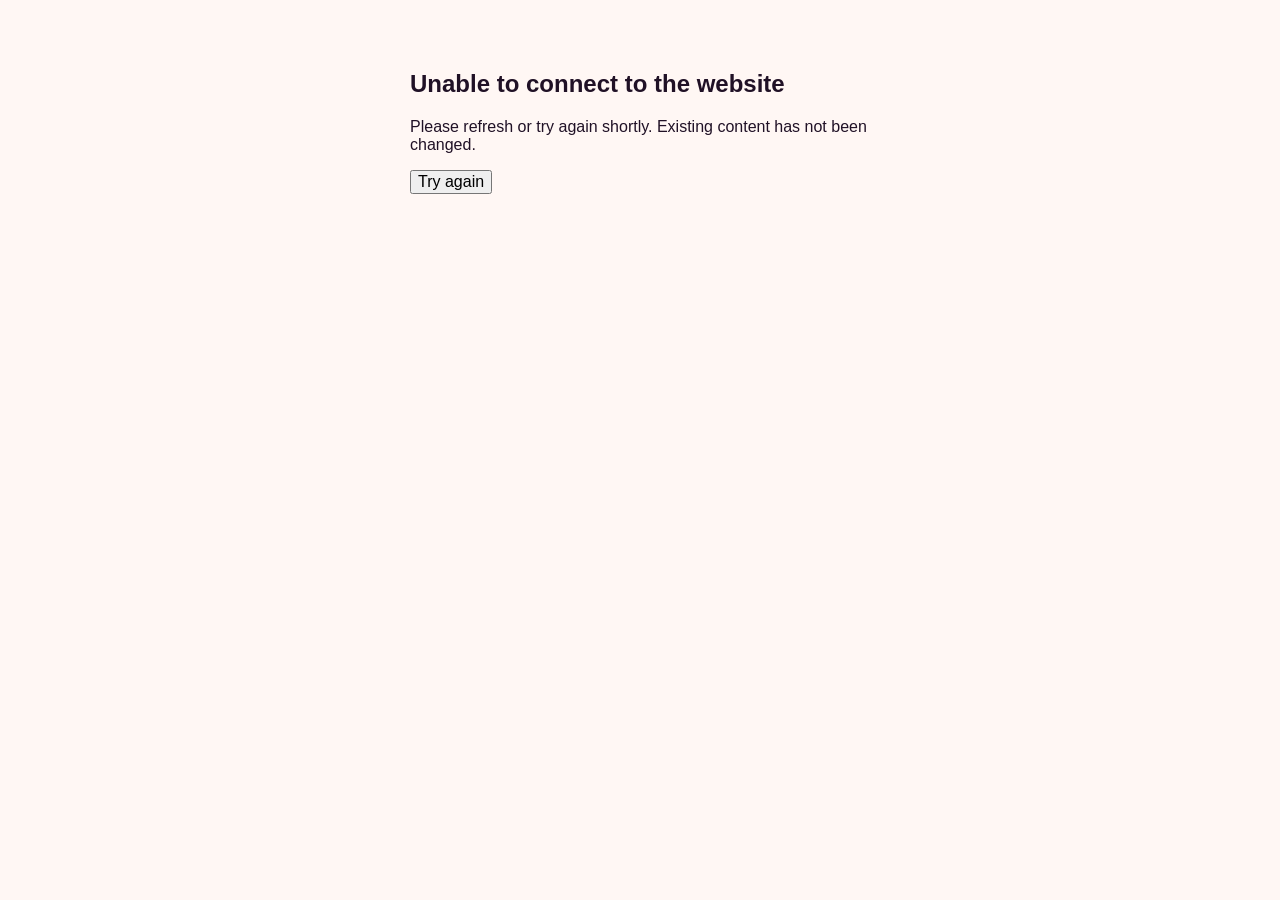
<file: index.html>
<!doctype html><html lang="en"><head><meta charset="utf-8"><meta name="viewport" content="width=device-width,initial-scale=1"><meta name="theme-color" content="#24132d"><meta name="description" content="Mayumi Kasuga — music, live performances, artist profiles and official merchandise."><title>Official Website | Mayumi Kasuga</title><script>/* Show the cinematic entrance only once per browser session. */
(function(){
  try {
    if (sessionStorage.getItem('mayumi_entered') === '1') {
      document.documentElement.classList.add('mayumi-entrance-seen');
    }
  } catch(e) {}
})();
</script><style>html.mayumi-entrance-seen #entry{display:none!important}</style><link rel="stylesheet" href="assets/style.css"><link rel="stylesheet" href="assets/mobile-fix.css"><link rel="stylesheet" href="assets/music-motion.css"><link rel="stylesheet" href="assets/entrance-fixes.css"><link rel="stylesheet" href="assets/media-player.css"><link rel="stylesheet" href="assets/entrance-transition.css"><link rel="stylesheet" href="assets/polish.css"><link rel="stylesheet" href="assets/music-clean.css"><link rel="stylesheet" href="assets/navigation-reliability.css"><link rel="stylesheet" href="assets/entrance-media.css"><link rel="stylesheet" href="assets/mobile-menu-final.css"></head><body data-page="home" data-depth="0"><div id="header"></div><div class="entry" id="entry"><div class="entry-bg" id="entryBg"></div><div class="entry-noise"></div><div class="entrance-art" aria-hidden="true"></div><div class="entry-glow"></div><div class="entry-side">THE MUSIC · THE MOMENTS · THE STORY</div><div class="entry-inner"><span class="entry-kicker">THE OFFICIAL WORLD OF</span><h1 id="entryTitle">MAYUMI<br><i>KASUGA</i></h1><p id="entrySub">MUSIC. ART. MOVEMENT.</p><button class="enter-btn" id="enterSite" aria-label="Enter Mayumi Kasuga website"><span>ENTER THE WORLD</span><svg viewBox="0 0 24 24" fill="none" stroke="currentColor" stroke-width="1.7"><path d="M4 12h16m-7-7 7 7-7 7"/></svg></button><button id="entrySound" class="sound-control" aria-label="Toggle entrance music" type="button">♫ &nbsp; SOUND OFF</button><div class="entry-foot">SCROLL INTO THE STORY <span>✦</span> MUSIC • LIVE • STORE</div></div></div><main><section class="hero"><div class="wrap"><span class="eyebrow">THE OFFICIAL WORLD OF MAYUMI</span><h1>MAYUMI<br><em>KASUGA.</em></h1><p>A world of sound, movement and self-expression. Discover the music, the moments and everything in between.</p><div class="btnrow"><a class="btn primary" href="music/">Explore the music →</a><a class="btn light" href="shop/">Shop the collection →</a></div></div></section><div class="marquee" aria-label="Music, movement, live performances and official merchandise"><div class="marquee-track"><span>MAYUMI KASUGA ✦ MUSIC ✦ LIVE PERFORMANCES ✦ OFFICIAL MERCHANDISE ✦ BEHIND THE MUSIC ✦ </span><span aria-hidden="true">MAYUMI KASUGA ✦ MUSIC ✦ LIVE PERFORMANCES ✦ OFFICIAL MERCHANDISE ✦ BEHIND THE MUSIC ✦ </span><span aria-hidden="true">MAYUMI KASUGA ✦ MUSIC ✦ LIVE PERFORMANCES ✦ OFFICIAL MERCHANDISE ✦ BEHIND THE MUSIC ✦ </span><span aria-hidden="true">MAYUMI KASUGA ✦ MUSIC ✦ LIVE PERFORMANCES ✦ OFFICIAL MERCHANDISE ✦ BEHIND THE MUSIC ✦ </span></div></div><section class="section"><div class="wrap"><div class="sectionhead"><div><span class="eyebrow">THE SOUND</span><h2>Turn it up.</h2></div><a class="btn" href="music/">Explore all music →</a></div><div class="grid" id="tracks"></div></div></section><section class="feature"><img src="assets/artist-cinematic.webp" alt="Music performance editorial portrait" loading="lazy"><div><span class="eyebrow">LIVE MOMENTS</span><h2>Made to be felt.</h2><p>Every performance is a new story. Find out where the music goes next.</p><a class="btn light" href="shows/">Explore live shows →</a></div></section><section class="section tint"><div class="wrap"><div class="sectionhead"><div><span class="eyebrow">THE OFFICIAL STORE</span><h2>Wear the moment.</h2></div><a class="btn" href="shop/">Visit the store →</a></div><div class="grid four" id="products"></div></div></section><section class="section"><div class="wrap"><div class="sectionhead"><div><span class="eyebrow">UPCOMING PERFORMANCES</span><h2>See you out there.</h2></div><a class="btn" href="shows/">All dates →</a></div><div id="events"></div></div></section></main><div id="footer"></div><div id="ui"></div><script src="assets/data.js"></script><script>window.MAYUMI_SCRIPTS=["assets/app.js", "assets/media-player.js", "assets/pages.js", "assets/experience.js", "assets/music-motion.js", "assets/polish.js"];</script><script>/* Show navigation immediately while shared content loads. */
(function(){var h=document.getElementById('header');if(!h)return;var deep=document.body.dataset.depth==='1',root=deep?'../':'',page=document.body.dataset.page||'',items=[['','Home'],['music/','Music'],['shows/','Live Shows'],['artists/','Artists'],['shop/','Store'],['about/','About']];var icon='<svg viewBox="0 0 24 24" width="20" height="20" fill="none" stroke="currentColor" stroke-width="1.8" stroke-linecap="round" stroke-linejoin="round"><path d="M5 8h14l-1 13H6L5 8Z"/><path d="M9 8V6a3 3 0 0 1 6 0v2"/></svg>';var menu='<svg viewBox="0 0 24 24" width="20" height="20" fill="none" stroke="currentColor" stroke-width="1.8" stroke-linecap="round" stroke-linejoin="round"><path d="M3 6h18M3 12h18M3 18h18"/></svg>';h.innerHTML='<div class="topline"></div><header><div class="navwrap"><a class="brand" href="'+root+'">MAYUMI<span>.</span>KASUGA</a><nav class="navlinks">'+items.map(function(x){return '<a class="'+(page===x[0].replace('/','')?'active':'')+'" href="'+root+x[0]+'">'+x[1]+'</a>'}).join('')+'</nav><div class="tools"><button class="iconbtn" id="bagBtn" aria-label="Open shopping bag">'+icon+'<span class="count" id="cartCount">0</span></button><button class="iconbtn hamb" id="menuBtn" aria-label="Open navigation">'+menu+'</button></div></div><nav class="mobilemenu" id="mobilemenu">'+items.map(function(x){return '<a href="'+root+x[0]+'">'+x[1]+'</a>'}).join('')+'</nav></header>';})();</script><script src="assets/cloudflare-bridge.js"></script><script>(function(){function bind(){var h=document.getElementById('header');if(!h)return;function size(){document.documentElement.style.setProperty('--mayumi-header-height',Math.ceil(h.getBoundingClientRect().height)+'px')}size();window.addEventListener('resize',size);h.addEventListener('click',function(e){var b=e.target.closest('#menuBtn');if(!b)return;if(window.Mayumi)return;var m=h.querySelector('#mobilemenu');if(!m)return;var open=m.classList.toggle('open');document.body.classList.toggle('nav-open',open);b.setAttribute('aria-expanded',String(open));});}if(document.readyState==='loading')document.addEventListener('DOMContentLoaded',bind);else bind();})();</script></body></html>
</file>
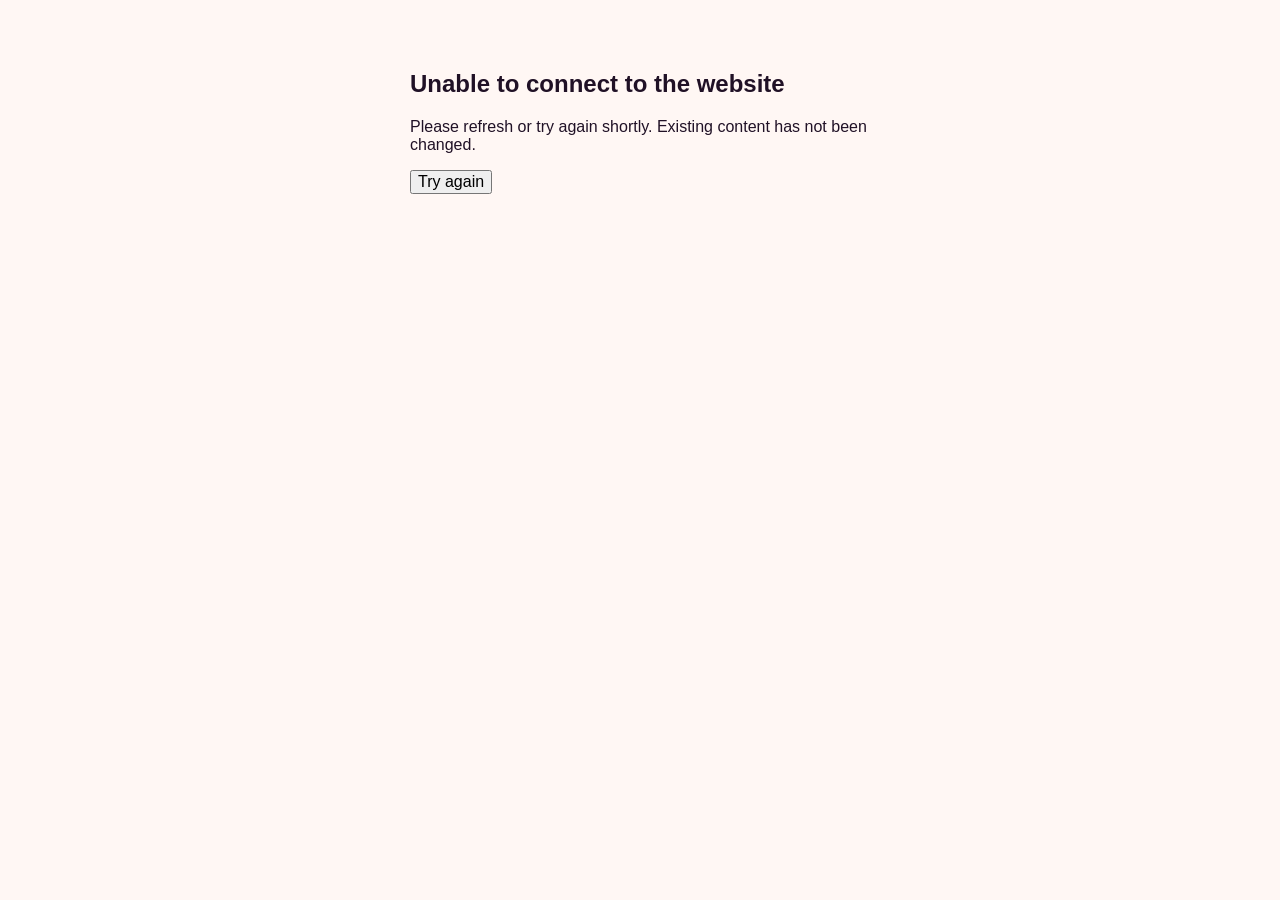
<file: about/index.html>
<!doctype html><html lang="en"><head><meta charset="utf-8"><meta name="viewport" content="width=device-width,initial-scale=1"><meta name="theme-color" content="#24132d"><meta name="description" content="Mayumi Kasuga — music, live performances, artist profiles and official merchandise."><title>About | Mayumi Kasuga</title><link rel="stylesheet" href="../assets/style.css"><link rel="stylesheet" href="../assets/mobile-fix.css"><link rel="stylesheet" href="../assets/music-motion.css"><link rel="stylesheet" href="../assets/media-player.css"><link rel="stylesheet" href="../assets/polish.css"><link rel="stylesheet" href="../assets/music-clean.css"><link rel="stylesheet" href="../assets/navigation-reliability.css"><link rel="stylesheet" href="../assets/entrance-media.css"><link rel="stylesheet" href="../assets/mobile-menu-final.css"></head><body data-page="about" data-depth="1"><div id="header"></div><main><section class="pagehero"><div class="wrap"><span class="eyebrow">THE STORY</span><h1>Meet Mayumi.</h1><p>Music, identity and a creative spirit without borders.</p></div></section><section class="section"><div class="wrap detail"><img src="../assets/artist.svg" alt="Abstract editorial artist artwork"><div><span class="eyebrow">SINGER · PERFORMER · CREATOR</span><h2>A voice with a story.</h2><p style="line-height:1.9">Mayumi Kasuga is a Malaysian singer and performer. Her artistic background includes theatre, dance and acting, while her music draws from a mix of contemporary pop and cross-cultural influences.</p><p style="line-height:1.9">Her single <em>Satu</em> explores togetherness and connection, combining elements of Japanese and Malay music with a modern pop sound.</p><a class="btn dark" href="../music/">Discover the music →</a></div></div></section><section class="section tint"><div class="wrap"><span class="eyebrow">GET IN TOUCH</span><h2>Let's create something.</h2><p>For performance bookings, collaborations and media enquiries.</p><a class="btn dark" id="contactLink" href="mailto:bookings@example.com">Contact management →</a></div></section></main><div id="footer"></div><div id="ui"></div><script src="../assets/data.js"></script><script>window.MAYUMI_SCRIPTS=["../assets/app.js", "../assets/media-player.js", "../assets/pages.js", "../assets/experience.js", "../assets/music-motion.js", "../assets/polish.js"];</script><script>/* Show navigation immediately while shared content loads. */
(function(){var h=document.getElementById('header');if(!h)return;var deep=document.body.dataset.depth==='1',root=deep?'../':'',page=document.body.dataset.page||'',items=[['','Home'],['music/','Music'],['shows/','Live Shows'],['artists/','Artists'],['shop/','Store'],['about/','About']];var icon='<svg viewBox="0 0 24 24" width="20" height="20" fill="none" stroke="currentColor" stroke-width="1.8" stroke-linecap="round" stroke-linejoin="round"><path d="M5 8h14l-1 13H6L5 8Z"/><path d="M9 8V6a3 3 0 0 1 6 0v2"/></svg>';var menu='<svg viewBox="0 0 24 24" width="20" height="20" fill="none" stroke="currentColor" stroke-width="1.8" stroke-linecap="round" stroke-linejoin="round"><path d="M3 6h18M3 12h18M3 18h18"/></svg>';h.innerHTML='<div class="topline"></div><header><div class="navwrap"><a class="brand" href="'+root+'">MAYUMI<span>.</span>KASUGA</a><nav class="navlinks">'+items.map(function(x){return '<a class="'+(page===x[0].replace('/','')?'active':'')+'" href="'+root+x[0]+'">'+x[1]+'</a>'}).join('')+'</nav><div class="tools"><button class="iconbtn" id="bagBtn" aria-label="Open shopping bag">'+icon+'<span class="count" id="cartCount">0</span></button><button class="iconbtn hamb" id="menuBtn" aria-label="Open navigation">'+menu+'</button></div></div><nav class="mobilemenu" id="mobilemenu">'+items.map(function(x){return '<a href="'+root+x[0]+'">'+x[1]+'</a>'}).join('')+'</nav></header>';})();</script><script src="../assets/cloudflare-bridge.js"></script><script>(function(){function bind(){var h=document.getElementById('header');if(!h)return;function size(){document.documentElement.style.setProperty('--mayumi-header-height',Math.ceil(h.getBoundingClientRect().height)+'px')}size();window.addEventListener('resize',size);h.addEventListener('click',function(e){var b=e.target.closest('#menuBtn');if(!b)return;if(window.Mayumi)return;var m=h.querySelector('#mobilemenu');if(!m)return;var open=m.classList.toggle('open');document.body.classList.toggle('nav-open',open);b.setAttribute('aria-expanded',String(open));});}if(document.readyState==='loading')document.addEventListener('DOMContentLoaded',bind);else bind();})();</script></body></html>
</file>
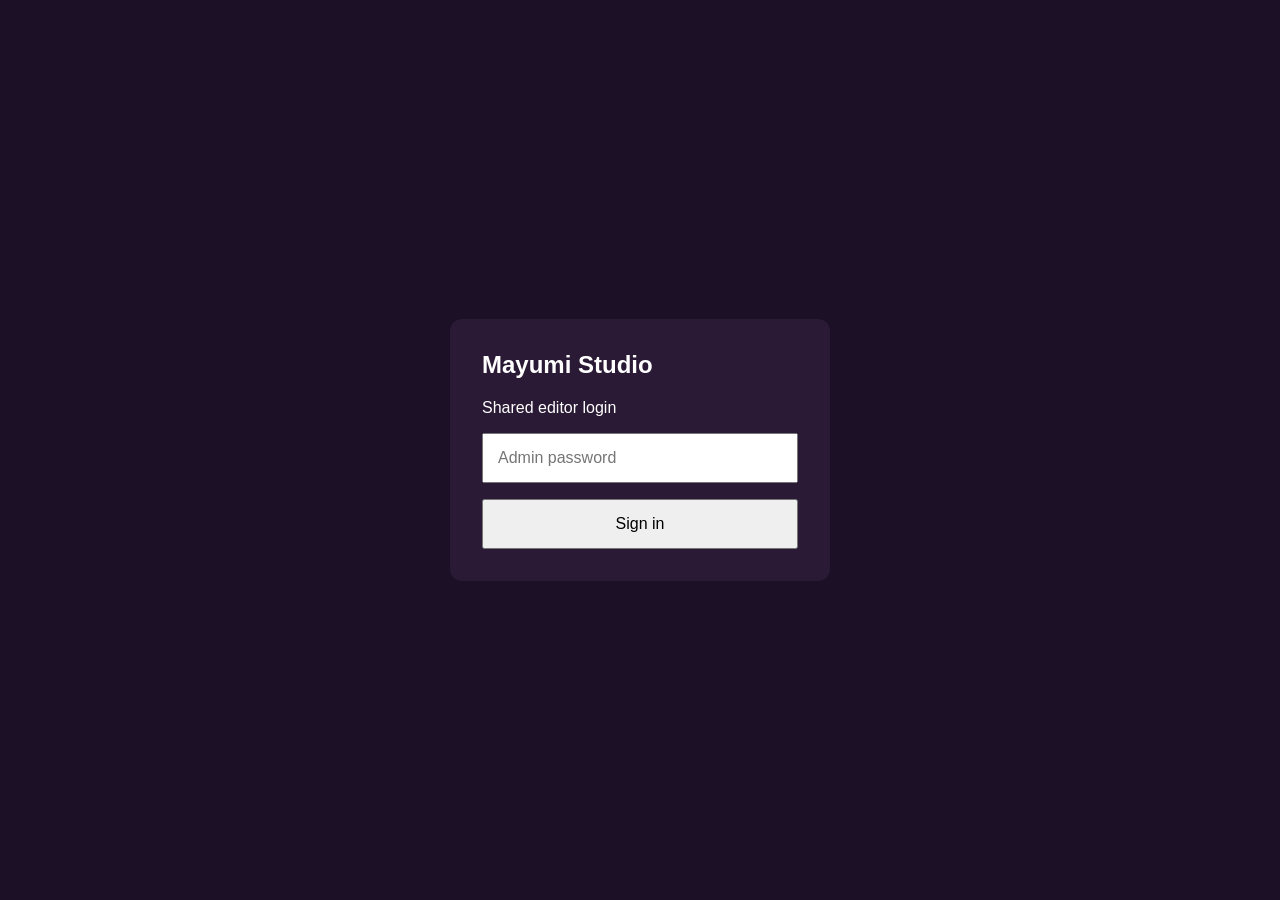
<file: admin/index.html>
<!doctype html><html lang="en"><head><meta charset="utf-8"><meta name="viewport" content="width=device-width,initial-scale=1"><meta name="theme-color" content="#1b1026"><title>Studio Console | Mayumi Kasuga</title><link rel="stylesheet" href="../assets/admin-pro.css"><link rel="stylesheet" href="../assets/mobile-fix.css"><link rel="stylesheet" href="../assets/music-motion.css"></head><body data-mayumi-admin="1"><div id="app"></div><script src="../assets/data.js"></script><script src="../assets/cloudflare-bridge.js"></script></body></html>
</file>
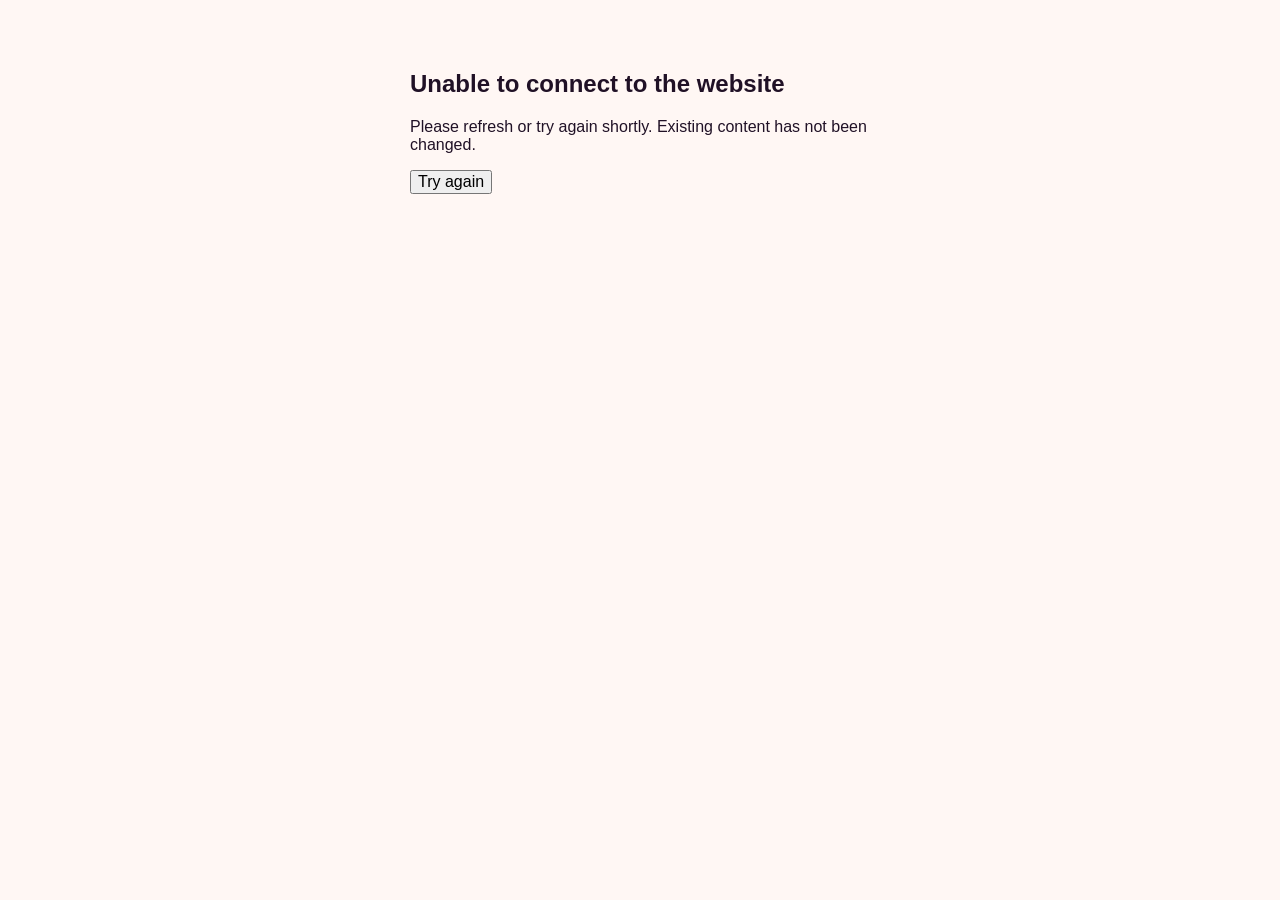
<file: artists/index.html>
<!doctype html><html lang="en"><head><meta charset="utf-8"><meta name="viewport" content="width=device-width,initial-scale=1"><meta name="theme-color" content="#24132d"><meta name="description" content="Mayumi Kasuga — music, live performances, artist profiles and official merchandise."><title>Artist Profiles | Mayumi Kasuga</title><link rel="stylesheet" href="../assets/style.css"><link rel="stylesheet" href="../assets/mobile-fix.css"><link rel="stylesheet" href="../assets/music-motion.css"><link rel="stylesheet" href="../assets/media-player.css"><link rel="stylesheet" href="../assets/polish.css"><link rel="stylesheet" href="../assets/music-clean.css"><link rel="stylesheet" href="../assets/navigation-reliability.css"><link rel="stylesheet" href="../assets/entrance-media.css"><link rel="stylesheet" href="../assets/mobile-menu-final.css"><link rel="stylesheet" href="../assets/artist-socials.css"></head><body data-page="artists" data-depth="1"><div id="header"></div><main><section class="pagehero"><div class="wrap"><span class="eyebrow">THE ARTIST</span><h1>Meet the talent.</h1><p>Discover the artist, her story, musical influences and creative journey.</p></div></section><section class="section"><div class="wrap"><div class="grid" id="artists"></div></div></section><section class="section tint"><div class="wrap"><div class="sectionhead"><div><span class="eyebrow">THE CREATIVE WORLD</span><h2>More than music.</h2></div></div><p style="max-width:750px;line-height:1.9">From theatre and dance to recording and live performance, Mayumi’s creative journey reflects an appreciation for storytelling across cultures and art forms.</p><a class="btn dark" href="../about/">Read the story →</a></div></section></main><div id="footer"></div><div id="ui"></div><script src="../assets/data.js"></script><script>window.MAYUMI_SCRIPTS=["../assets/app.js", "../assets/media-player.js", "../assets/pages.js", "../assets/experience.js", "../assets/music-motion.js", "../assets/polish.js"];</script><script>/* Show navigation immediately while shared content loads. */
(function(){var h=document.getElementById('header');if(!h)return;var deep=document.body.dataset.depth==='1',root=deep?'../':'',page=document.body.dataset.page||'',items=[['','Home'],['music/','Music'],['shows/','Live Shows'],['artists/','Artists'],['shop/','Store'],['about/','About']];var icon='<svg viewBox="0 0 24 24" width="20" height="20" fill="none" stroke="currentColor" stroke-width="1.8" stroke-linecap="round" stroke-linejoin="round"><path d="M5 8h14l-1 13H6L5 8Z"/><path d="M9 8V6a3 3 0 0 1 6 0v2"/></svg>';var menu='<svg viewBox="0 0 24 24" width="20" height="20" fill="none" stroke="currentColor" stroke-width="1.8" stroke-linecap="round" stroke-linejoin="round"><path d="M3 6h18M3 12h18M3 18h18"/></svg>';h.innerHTML='<div class="topline"></div><header><div class="navwrap"><a class="brand" href="'+root+'">MAYUMI<span>.</span>KASUGA</a><nav class="navlinks">'+items.map(function(x){return '<a class="'+(page===x[0].replace('/','')?'active':'')+'" href="'+root+x[0]+'">'+x[1]+'</a>'}).join('')+'</nav><div class="tools"><button class="iconbtn" id="bagBtn" aria-label="Open shopping bag">'+icon+'<span class="count" id="cartCount">0</span></button><button class="iconbtn hamb" id="menuBtn" aria-label="Open navigation">'+menu+'</button></div></div><nav class="mobilemenu" id="mobilemenu">'+items.map(function(x){return '<a href="'+root+x[0]+'">'+x[1]+'</a>'}).join('')+'</nav></header>';})();</script><script src="../assets/cloudflare-bridge.js"></script><script>(function(){function bind(){var h=document.getElementById('header');if(!h)return;function size(){document.documentElement.style.setProperty('--mayumi-header-height',Math.ceil(h.getBoundingClientRect().height)+'px')}size();window.addEventListener('resize',size);h.addEventListener('click',function(e){var b=e.target.closest('#menuBtn');if(!b)return;if(window.Mayumi)return;var m=h.querySelector('#mobilemenu');if(!m)return;var open=m.classList.toggle('open');document.body.classList.toggle('nav-open',open);b.setAttribute('aria-expanded',String(open));});}if(document.readyState==='loading')document.addEventListener('DOMContentLoaded',bind);else bind();})();</script></body></html>
</file>
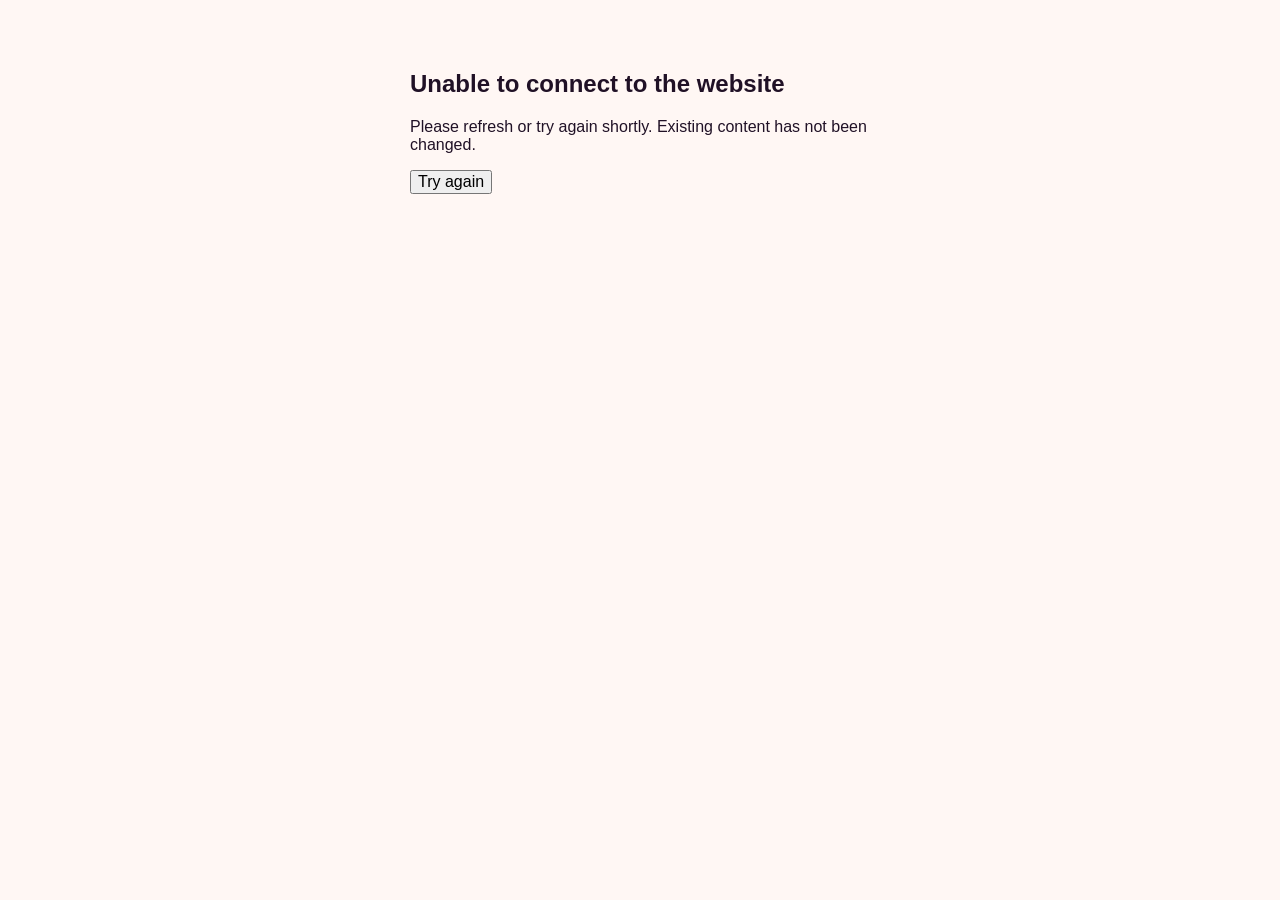
<file: checkout/index.html>
<!doctype html><html lang="en"><head><meta charset="utf-8"><meta name="viewport" content="width=device-width,initial-scale=1"><meta name="theme-color" content="#24132d"><meta name="description" content="Mayumi Kasuga — music, live performances, artist profiles and official merchandise."><title>Checkout | Mayumi Kasuga</title><link rel="stylesheet" href="../assets/style.css"><link rel="stylesheet" href="../assets/mobile-fix.css"><link rel="stylesheet" href="../assets/music-motion.css"><link rel="stylesheet" href="../assets/media-player.css"><link rel="stylesheet" href="../assets/polish.css"><link rel="stylesheet" href="../assets/music-clean.css"><link rel="stylesheet" href="../assets/navigation-reliability.css"><link rel="stylesheet" href="../assets/entrance-media.css"><link rel="stylesheet" href="../assets/mobile-menu-final.css"></head><body data-page="checkout" data-depth="1"><div id="header"></div><main><section class="pagehero"><div class="wrap"><span class="eyebrow">SECURE SHOPPING</span><h1>Checkout.</h1><p>Your favourite pieces are just one step away.</p></div></section><section class="section"><div class="wrap split"><form class="panel" id="checkoutForm"><h3>Delivery details</h3><div class="formgrid"><label class="field">Full name<input name="name" required autocomplete="name"></label><label class="field">Email address<input name="email" type="email" required autocomplete="email"></label><label class="field">Phone number<input name="phone" required autocomplete="tel"></label><label class="field">Country<select name="country"><option>Malaysia</option><option>Singapore</option><option>Other</option></select></label><label class="field wide">Street address<input name="address" required autocomplete="street-address"></label><label class="field">City<input name="city" required></label><label class="field">Postcode<input name="postcode" required></label><label class="field wide">Payment method<select name="payment"><option>Card payment</option><option>Online banking</option><option>Digital wallet</option></select></label></div><p class="muted">Your order will be confirmed after the checkout steps.</p><button class="btn primary" style="width:100%" type="submit">Continue to payment →</button></form><div class="panel"><h3>Order summary</h3><div id="checkoutSummary"></div></div></div></section><div class="overlay" id="paymentOverlay"><div class="panel" style="position:absolute;left:50%;top:50%;transform:translate(-50%,-50%);width:min(460px,94%);max-height:90vh;overflow:auto"><h2>Confirm payment</h2><p>Review your order and confirm to complete checkout.</p><div id="paymentDetails"></div><div class="btnrow"><button class="btn dark" id="confirmPayment">Confirm payment →</button><button class="btn" id="cancelPayment">Back</button></div></div></div></main><div id="footer"></div><div id="ui"></div><script src="../assets/data.js"></script><script>window.MAYUMI_SCRIPTS=["../assets/app.js", "../assets/media-player.js", "../assets/pages.js", "../assets/music-motion.js", "../assets/polish.js"];</script><script>/* Show navigation immediately while shared content loads. */
(function(){var h=document.getElementById('header');if(!h)return;var deep=document.body.dataset.depth==='1',root=deep?'../':'',page=document.body.dataset.page||'',items=[['','Home'],['music/','Music'],['shows/','Live Shows'],['artists/','Artists'],['shop/','Store'],['about/','About']];var icon='<svg viewBox="0 0 24 24" width="20" height="20" fill="none" stroke="currentColor" stroke-width="1.8" stroke-linecap="round" stroke-linejoin="round"><path d="M5 8h14l-1 13H6L5 8Z"/><path d="M9 8V6a3 3 0 0 1 6 0v2"/></svg>';var menu='<svg viewBox="0 0 24 24" width="20" height="20" fill="none" stroke="currentColor" stroke-width="1.8" stroke-linecap="round" stroke-linejoin="round"><path d="M3 6h18M3 12h18M3 18h18"/></svg>';h.innerHTML='<div class="topline"></div><header><div class="navwrap"><a class="brand" href="'+root+'">MAYUMI<span>.</span>KASUGA</a><nav class="navlinks">'+items.map(function(x){return '<a class="'+(page===x[0].replace('/','')?'active':'')+'" href="'+root+x[0]+'">'+x[1]+'</a>'}).join('')+'</nav><div class="tools"><button class="iconbtn" id="bagBtn" aria-label="Open shopping bag">'+icon+'<span class="count" id="cartCount">0</span></button><button class="iconbtn hamb" id="menuBtn" aria-label="Open navigation">'+menu+'</button></div></div><nav class="mobilemenu" id="mobilemenu">'+items.map(function(x){return '<a href="'+root+x[0]+'">'+x[1]+'</a>'}).join('')+'</nav></header>';})();</script><script src="../assets/cloudflare-bridge.js"></script><script>(function(){function bind(){var h=document.getElementById('header');if(!h)return;function size(){document.documentElement.style.setProperty('--mayumi-header-height',Math.ceil(h.getBoundingClientRect().height)+'px')}size();window.addEventListener('resize',size);h.addEventListener('click',function(e){var b=e.target.closest('#menuBtn');if(!b)return;if(window.Mayumi)return;var m=h.querySelector('#mobilemenu');if(!m)return;var open=m.classList.toggle('open');document.body.classList.toggle('nav-open',open);b.setAttribute('aria-expanded',String(open));});}if(document.readyState==='loading')document.addEventListener('DOMContentLoaded',bind);else bind();})();</script></body></html>
</file>
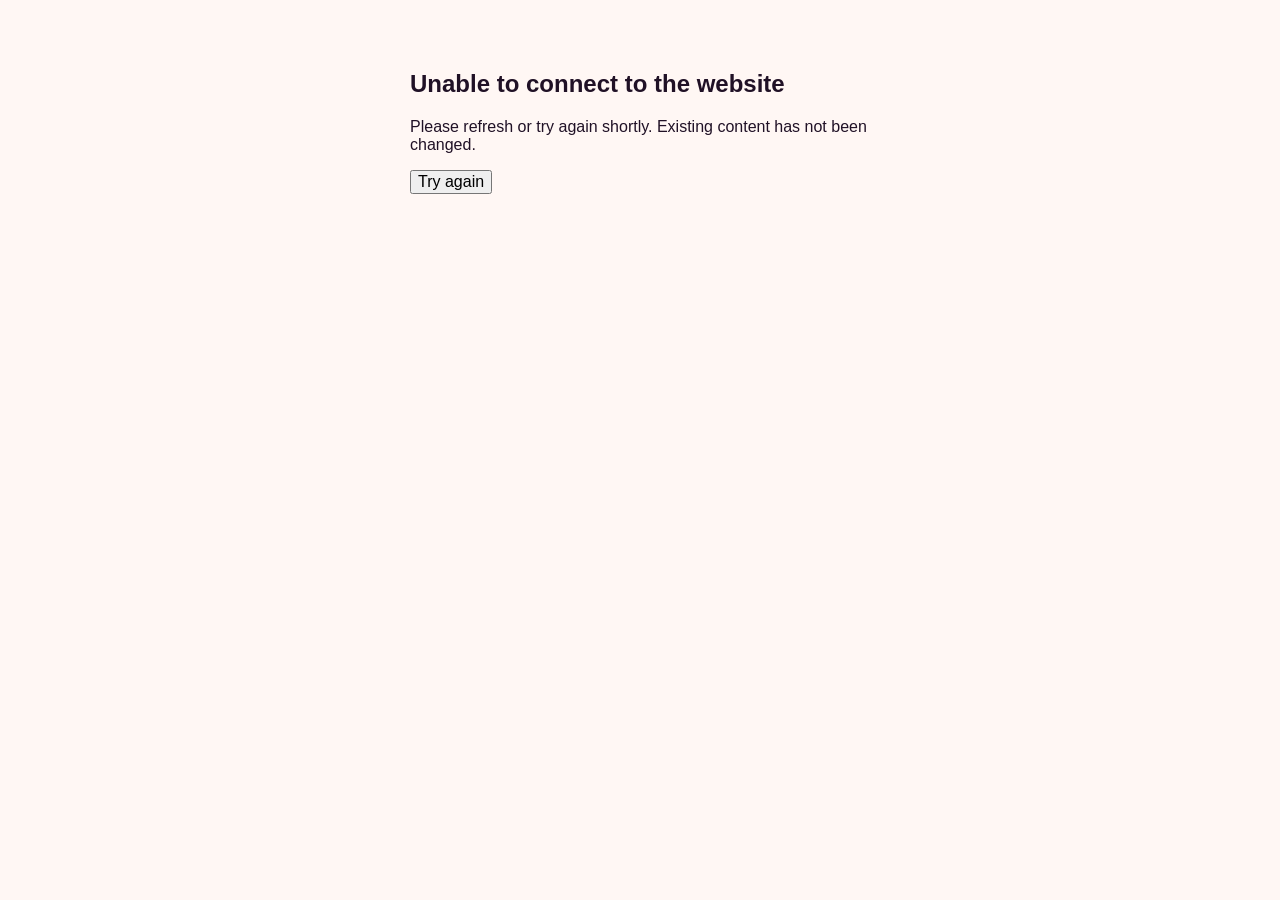
<file: music/index.html>
<!doctype html><html lang="en"><head><meta charset="utf-8"><meta name="viewport" content="width=device-width,initial-scale=1"><meta name="theme-color" content="#24132d"><meta name="description" content="Mayumi Kasuga — music, live performances, artist profiles and official merchandise."><title>Music & Videos | Mayumi Kasuga</title><link rel="stylesheet" href="../assets/style.css"><link rel="stylesheet" href="../assets/mobile-fix.css"><link rel="stylesheet" href="../assets/music-motion.css"><link rel="stylesheet" href="../assets/media-player.css"><link rel="stylesheet" href="../assets/polish.css"><link rel="stylesheet" href="../assets/music-clean.css"><link rel="stylesheet" href="../assets/navigation-reliability.css"><link rel="stylesheet" href="../assets/entrance-media.css"><link rel="stylesheet" href="../assets/mobile-menu-final.css"></head><body data-page="music" data-depth="1"><div id="header"></div><main><section class="pagehero"><div class="wrap"><span class="eyebrow">DISCOGRAPHY & VISUALS</span><h1>Music that moves.</h1><p>Listen to the music, discover the visuals and explore the stories behind the sound.</p></div></section><section class="section"><div class="wrap"><div class="sectionhead"><div><span class="eyebrow">LISTEN NOW</span><h2>Explore the sound.</h2></div></div><div class="grid" id="tracks"></div></div></section><section class="section tint"><div class="wrap"><span class="eyebrow">OFFICIAL VISUALS</span><h2>Watch the music.</h2><div id="videoArea" class="split"><div class="panel"><h3>Satu — Music video</h3><p>Explore the official music video through the artist’s video channel.</p><a class="btn dark" target="_blank" rel="noopener" href="https://www.youtube.com/results?search_query=Mayumi+Kasuga+Satu+Warner+Music+Malaysia">Watch on YouTube →</a></div><div class="panel"><h3>Stream Mayumi</h3><p>Find releases and discover more music.</p><a class="btn dark" target="_blank" rel="noopener" href="https://open.spotify.com/search/Mayumi%20Kasuga">Open Spotify →</a></div></div></div></section></main><div id="footer"></div><div id="ui"></div><script src="../assets/data.js"></script><script>window.MAYUMI_SCRIPTS=["../assets/app.js", "../assets/media-player.js", "../assets/pages.js", "../assets/experience.js", "../assets/music-motion.js", "../assets/polish.js"];</script><script>/* Show navigation immediately while shared content loads. */
(function(){var h=document.getElementById('header');if(!h)return;var deep=document.body.dataset.depth==='1',root=deep?'../':'',page=document.body.dataset.page||'',items=[['','Home'],['music/','Music'],['shows/','Live Shows'],['artists/','Artists'],['shop/','Store'],['about/','About']];var icon='<svg viewBox="0 0 24 24" width="20" height="20" fill="none" stroke="currentColor" stroke-width="1.8" stroke-linecap="round" stroke-linejoin="round"><path d="M5 8h14l-1 13H6L5 8Z"/><path d="M9 8V6a3 3 0 0 1 6 0v2"/></svg>';var menu='<svg viewBox="0 0 24 24" width="20" height="20" fill="none" stroke="currentColor" stroke-width="1.8" stroke-linecap="round" stroke-linejoin="round"><path d="M3 6h18M3 12h18M3 18h18"/></svg>';h.innerHTML='<div class="topline"></div><header><div class="navwrap"><a class="brand" href="'+root+'">MAYUMI<span>.</span>KASUGA</a><nav class="navlinks">'+items.map(function(x){return '<a class="'+(page===x[0].replace('/','')?'active':'')+'" href="'+root+x[0]+'">'+x[1]+'</a>'}).join('')+'</nav><div class="tools"><button class="iconbtn" id="bagBtn" aria-label="Open shopping bag">'+icon+'<span class="count" id="cartCount">0</span></button><button class="iconbtn hamb" id="menuBtn" aria-label="Open navigation">'+menu+'</button></div></div><nav class="mobilemenu" id="mobilemenu">'+items.map(function(x){return '<a href="'+root+x[0]+'">'+x[1]+'</a>'}).join('')+'</nav></header>';})();</script><script src="../assets/cloudflare-bridge.js"></script><script>(function(){function bind(){var h=document.getElementById('header');if(!h)return;function size(){document.documentElement.style.setProperty('--mayumi-header-height',Math.ceil(h.getBoundingClientRect().height)+'px')}size();window.addEventListener('resize',size);h.addEventListener('click',function(e){var b=e.target.closest('#menuBtn');if(!b)return;if(window.Mayumi)return;var m=h.querySelector('#mobilemenu');if(!m)return;var open=m.classList.toggle('open');document.body.classList.toggle('nav-open',open);b.setAttribute('aria-expanded',String(open));});}if(document.readyState==='loading')document.addEventListener('DOMContentLoaded',bind);else bind();})();</script></body></html>
</file>
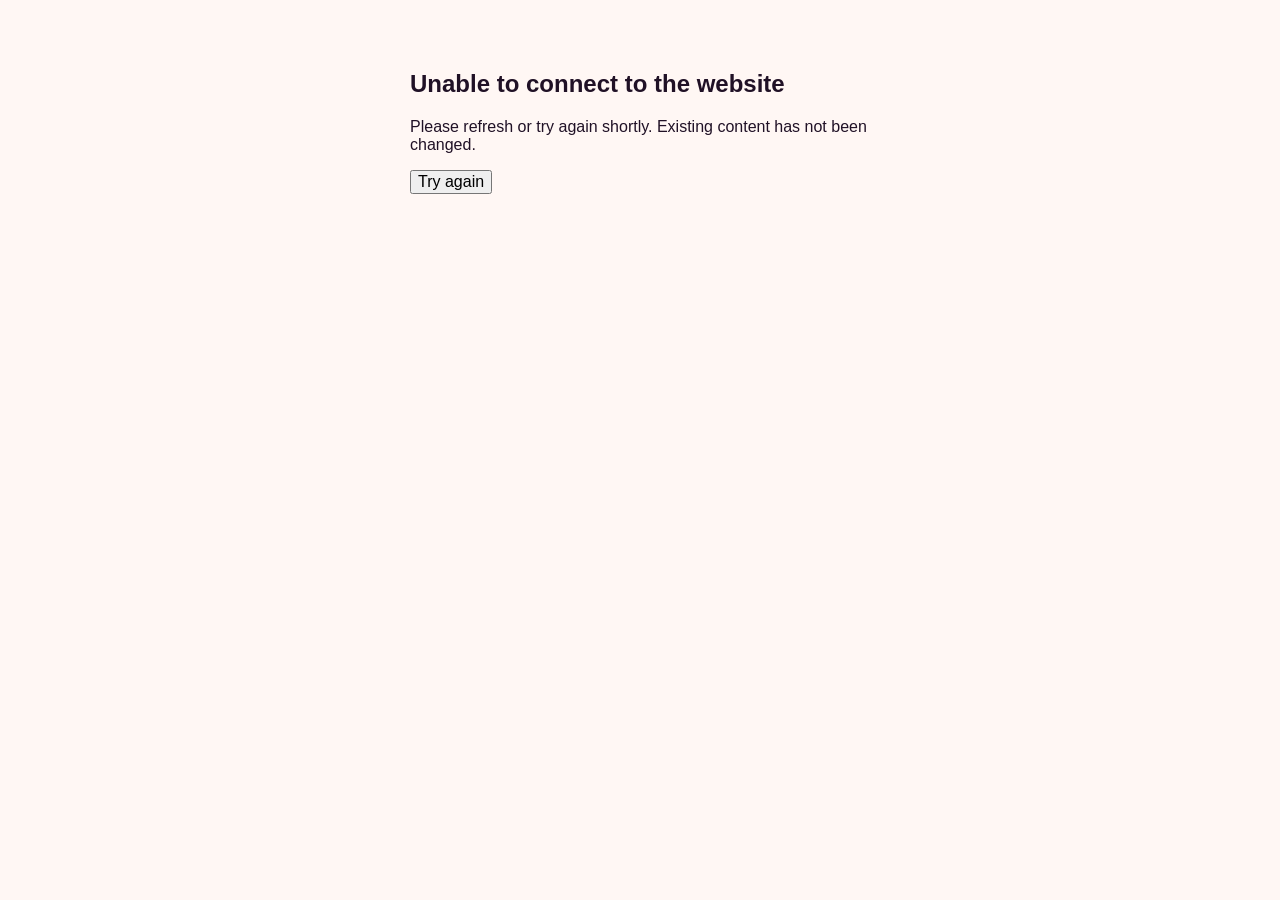
<file: shop/index.html>
<!doctype html><html lang="en"><head><meta charset="utf-8"><meta name="viewport" content="width=device-width,initial-scale=1"><meta name="theme-color" content="#24132d"><meta name="description" content="Mayumi Kasuga — music, live performances, artist profiles and official merchandise."><title>Official Store | Mayumi Kasuga</title><link rel="stylesheet" href="../assets/style.css"><link rel="stylesheet" href="../assets/mobile-fix.css"><link rel="stylesheet" href="../assets/music-motion.css"><link rel="stylesheet" href="../assets/media-player.css"><link rel="stylesheet" href="../assets/polish.css"><link rel="stylesheet" href="../assets/music-clean.css"><link rel="stylesheet" href="../assets/navigation-reliability.css"><link rel="stylesheet" href="../assets/entrance-media.css"><link rel="stylesheet" href="../assets/mobile-menu-final.css"></head><body data-page="shop" data-depth="1"><div id="header"></div><main><section class="pagehero"><div class="wrap"><span class="eyebrow">THE COLLECTION</span><h1>Wear the music.</h1><p>Discover pieces inspired by the world of Mayumi Kasuga.</p></div></section><section class="section"><div class="wrap"><div class="productfilter" id="filters"></div><div class="grid four" id="products"></div></div></section></main><div id="footer"></div><div id="ui"></div><script src="../assets/data.js"></script><script>window.MAYUMI_SCRIPTS=["../assets/app.js", "../assets/media-player.js", "../assets/pages.js", "../assets/experience.js", "../assets/music-motion.js", "../assets/polish.js"];</script><script>/* Show navigation immediately while shared content loads. */
(function(){var h=document.getElementById('header');if(!h)return;var deep=document.body.dataset.depth==='1',root=deep?'../':'',page=document.body.dataset.page||'',items=[['','Home'],['music/','Music'],['shows/','Live Shows'],['artists/','Artists'],['shop/','Store'],['about/','About']];var icon='<svg viewBox="0 0 24 24" width="20" height="20" fill="none" stroke="currentColor" stroke-width="1.8" stroke-linecap="round" stroke-linejoin="round"><path d="M5 8h14l-1 13H6L5 8Z"/><path d="M9 8V6a3 3 0 0 1 6 0v2"/></svg>';var menu='<svg viewBox="0 0 24 24" width="20" height="20" fill="none" stroke="currentColor" stroke-width="1.8" stroke-linecap="round" stroke-linejoin="round"><path d="M3 6h18M3 12h18M3 18h18"/></svg>';h.innerHTML='<div class="topline"></div><header><div class="navwrap"><a class="brand" href="'+root+'">MAYUMI<span>.</span>KASUGA</a><nav class="navlinks">'+items.map(function(x){return '<a class="'+(page===x[0].replace('/','')?'active':'')+'" href="'+root+x[0]+'">'+x[1]+'</a>'}).join('')+'</nav><div class="tools"><button class="iconbtn" id="bagBtn" aria-label="Open shopping bag">'+icon+'<span class="count" id="cartCount">0</span></button><button class="iconbtn hamb" id="menuBtn" aria-label="Open navigation">'+menu+'</button></div></div><nav class="mobilemenu" id="mobilemenu">'+items.map(function(x){return '<a href="'+root+x[0]+'">'+x[1]+'</a>'}).join('')+'</nav></header>';})();</script><script src="../assets/cloudflare-bridge.js"></script><script>(function(){function bind(){var h=document.getElementById('header');if(!h)return;function size(){document.documentElement.style.setProperty('--mayumi-header-height',Math.ceil(h.getBoundingClientRect().height)+'px')}size();window.addEventListener('resize',size);h.addEventListener('click',function(e){var b=e.target.closest('#menuBtn');if(!b)return;if(window.Mayumi)return;var m=h.querySelector('#mobilemenu');if(!m)return;var open=m.classList.toggle('open');document.body.classList.toggle('nav-open',open);b.setAttribute('aria-expanded',String(open));});}if(document.readyState==='loading')document.addEventListener('DOMContentLoaded',bind);else bind();})();</script></body></html>
</file>
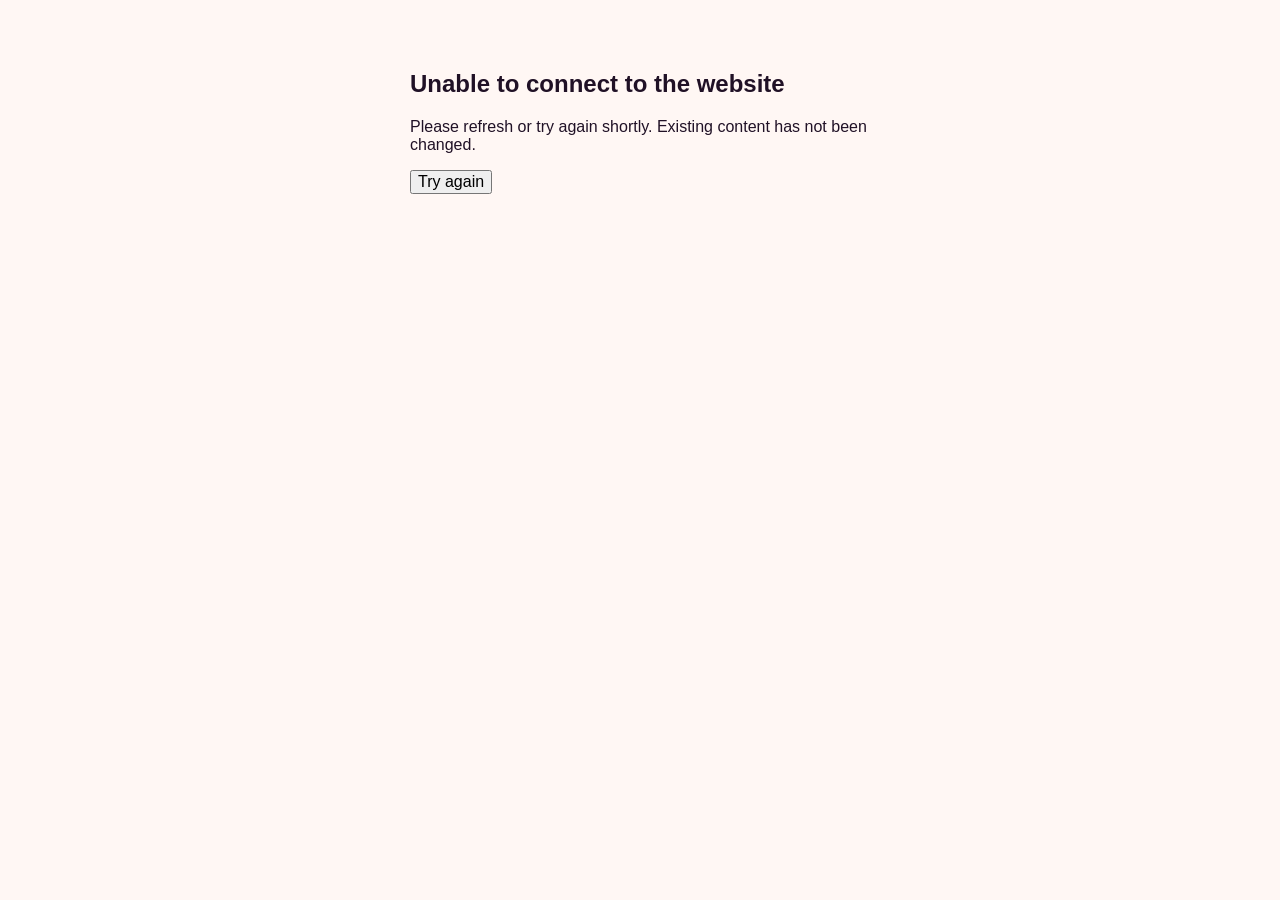
<file: shows/index.html>
<!doctype html><html lang="en"><head><meta charset="utf-8"><meta name="viewport" content="width=device-width,initial-scale=1"><meta name="theme-color" content="#24132d"><meta name="description" content="Mayumi Kasuga — music, live performances, artist profiles and official merchandise."><title>Live Shows | Mayumi Kasuga</title><link rel="stylesheet" href="../assets/style.css"><link rel="stylesheet" href="../assets/mobile-fix.css"><link rel="stylesheet" href="../assets/music-motion.css"><link rel="stylesheet" href="../assets/media-player.css"><link rel="stylesheet" href="../assets/polish.css"><link rel="stylesheet" href="../assets/music-clean.css"><link rel="stylesheet" href="../assets/navigation-reliability.css"><link rel="stylesheet" href="../assets/entrance-media.css"><link rel="stylesheet" href="../assets/mobile-menu-final.css"></head><body data-page="shows" data-depth="1"><div id="header"></div><main><section class="pagehero"><div class="wrap"><span class="eyebrow">ON STAGE</span><h1>Live & unforgettable.</h1><p>Performance announcements, appearances and moments worth remembering.</p></div></section><section class="section"><div class="wrap"><div class="sectionhead"><div><span class="eyebrow">PERFORMANCE SCHEDULE</span><h2>Upcoming dates.</h2></div></div><div id="events"></div></div></section><section class="feature"><img src="../assets/stage.svg" alt="Stage visual"><div><span class="eyebrow">BOOKINGS</span><h2>Bring Mayumi to your stage.</h2><p>For event bookings, collaborations and performance enquiries, get in touch through the contact page.</p><a class="btn light" href="../about/">Get in touch →</a></div></section></main><div id="footer"></div><div id="ui"></div><script src="../assets/data.js"></script><script>window.MAYUMI_SCRIPTS=["../assets/app.js", "../assets/media-player.js", "../assets/pages.js", "../assets/experience.js", "../assets/music-motion.js", "../assets/polish.js"];</script><script>/* Show navigation immediately while shared content loads. */
(function(){var h=document.getElementById('header');if(!h)return;var deep=document.body.dataset.depth==='1',root=deep?'../':'',page=document.body.dataset.page||'',items=[['','Home'],['music/','Music'],['shows/','Live Shows'],['artists/','Artists'],['shop/','Store'],['about/','About']];var icon='<svg viewBox="0 0 24 24" width="20" height="20" fill="none" stroke="currentColor" stroke-width="1.8" stroke-linecap="round" stroke-linejoin="round"><path d="M5 8h14l-1 13H6L5 8Z"/><path d="M9 8V6a3 3 0 0 1 6 0v2"/></svg>';var menu='<svg viewBox="0 0 24 24" width="20" height="20" fill="none" stroke="currentColor" stroke-width="1.8" stroke-linecap="round" stroke-linejoin="round"><path d="M3 6h18M3 12h18M3 18h18"/></svg>';h.innerHTML='<div class="topline"></div><header><div class="navwrap"><a class="brand" href="'+root+'">MAYUMI<span>.</span>KASUGA</a><nav class="navlinks">'+items.map(function(x){return '<a class="'+(page===x[0].replace('/','')?'active':'')+'" href="'+root+x[0]+'">'+x[1]+'</a>'}).join('')+'</nav><div class="tools"><button class="iconbtn" id="bagBtn" aria-label="Open shopping bag">'+icon+'<span class="count" id="cartCount">0</span></button><button class="iconbtn hamb" id="menuBtn" aria-label="Open navigation">'+menu+'</button></div></div><nav class="mobilemenu" id="mobilemenu">'+items.map(function(x){return '<a href="'+root+x[0]+'">'+x[1]+'</a>'}).join('')+'</nav></header>';})();</script><script src="../assets/cloudflare-bridge.js"></script><script>(function(){function bind(){var h=document.getElementById('header');if(!h)return;function size(){document.documentElement.style.setProperty('--mayumi-header-height',Math.ceil(h.getBoundingClientRect().height)+'px')}size();window.addEventListener('resize',size);h.addEventListener('click',function(e){var b=e.target.closest('#menuBtn');if(!b)return;if(window.Mayumi)return;var m=h.querySelector('#mobilemenu');if(!m)return;var open=m.classList.toggle('open');document.body.classList.toggle('nav-open',open);b.setAttribute('aria-expanded',String(open));});}if(document.readyState==='loading')document.addEventListener('DOMContentLoaded',bind);else bind();})();</script></body></html>
</file>
<file: assets/style.css>
@import url('https://fonts.googleapis.com/css2?family=DM+Sans:wght@400;500;600;700&family=Manrope:wght@400;500;600;700;800&display=swap');:root{--ink:#201126;--plum:#28132e;--pink:#ee74ac;--lilac:#bca0e6;--cream:#fff7f4;--line:#eadbe6}*{box-sizing:border-box}html{scroll-behavior:smooth}body{margin:0;background:var(--cream);color:var(--ink);font-family:'DM Sans',Arial,sans-serif}button,input,select,textarea{font:inherit}button,a{ -webkit-tap-highlight-color:transparent}button{cursor:pointer}a{color:inherit;text-decoration:none}img{display:block;width:100%;object-fit:cover}button:focus-visible,a:focus-visible,input:focus-visible{outline:3px solid #f278af;outline-offset:3px}.topline{height:7px;background:linear-gradient(90deg,#e777b2,#bd9fea,#ffb68d)}header{position:sticky;top:0;z-index:40;background:#fff9f7eF;backdrop-filter:blur(20px);border-bottom:1px solid #eadce5}.navwrap{max-width:1440px;margin:auto;padding:16px 5%;display:flex;align-items:center;justify-content:space-between;gap:20px}.brand{font:800 clamp(17px,2vw,23px) Manrope;letter-spacing:-.065em;white-space:nowrap}.brand span{color:#e96b9f}.navlinks{display:flex;align-items:center;gap:clamp(12px,2vw,31px)}.navlinks a{font-size:13px;font-weight:700;text-transform:uppercase;letter-spacing:.08em;transition:color .25s}.navlinks a:hover,.navlinks a.active{color:#d85494}.tools{display:flex;gap:9px}.iconbtn{width:42px;height:42px;border:1px solid #e7d8e4;border-radius:12px;background:#fff;display:grid;place-items:center;position:relative}.iconbtn svg,.arrow svg{width:19px;height:19px;fill:none;stroke:currentColor;stroke-width:1.8;stroke-linecap:round;stroke-linejoin:round}.count{position:absolute;right:-5px;top:-5px;background:#e65c9e;color:white;border-radius:20px;min-width:18px;height:18px;font-size:11px;display:grid;place-items:center}.hamb{display:none}.mobilemenu{display:none}.hero{min-height:min(790px,85vh);background:#25102f;color:white;position:relative;display:flex;align-items:center;overflow:hidden}.hero:before{content:'';position:absolute;inset:0;background:linear-gradient(90deg,rgba(22,9,31,.97),rgba(32,12,41,.72) 49%,rgba(28,9,33,.1)),url('hero.svg') center/cover;animation:heroZoom 18s ease-in-out infinite alternate}.hero .wrap{position:relative;z-index:1;width:100%}.wrap{width:min(1280px,90%);margin:auto}.eyebrow{display:inline-block;text-transform:uppercase;font-size:11px;font-weight:800;letter-spacing:.24em;color:#d567a0}.hero .eyebrow{color:#ffb5d9}.hero h1{font:800 clamp(56px,10.5vw,160px)/.92 Manrope,sans-serif;letter-spacing:-.09em;max-width:950px;margin:25px 0}.hero h1 em{font-style:normal;color:#ff9cc7}.hero p{font-size:clamp(16px,1.5vw,19px);line-height:1.7;max-width:470px;color:#f4e7f2}.btn{display:inline-flex;align-items:center;justify-content:center;gap:14px;padding:15px 24px;border:1px solid #2c192d;border-radius:9px;background:transparent;color:inherit;font-weight:800;font-size:13px;letter-spacing:.02em;transition:transform .25s,background .25s,box-shadow .25s}.btn:hover{transform:translateY(-3px);box-shadow:0 14px 30px #200d2b25}.btn.primary{background:#f17bb4;border-color:#f17bb4;color:#201126}.btn.light{border-color:#fff9;color:#fff}.btn.dark{background:#241329;color:#fff}.btnrow{display:flex;flex-wrap:wrap;gap:12px;margin-top:30px}.marquee{overflow:hidden;background:#f1a3c9;padding:13px 0;font-weight:800;letter-spacing:.14em;text-transform:uppercase;white-space:nowrap}.marquee div{width:max-content;animation:marquee 27s linear infinite}.section{padding:clamp(64px,9vw,125px) 0}.section.tint{background:#f9eaf2}.section.dark{background:#21122b;color:#fff}.sectionhead{display:flex;align-items:end;justify-content:space-between;gap:24px;margin-bottom:30px}.section h2,.pagehero h1{font:800 clamp(34px,5.2vw,70px)/1.06 Manrope;letter-spacing:-.07em;margin:12px 0}.sectionhead p{max-width:550px;line-height:1.7;color:#6b596c}.grid{display:grid;grid-template-columns:repeat(3,minmax(0,1fr));gap:20px}.grid.four{grid-template-columns:repeat(4,minmax(0,1fr))}.card{background:white;color:#231529;border:1px solid #eadbe7;border-radius:17px;overflow:hidden;transition:transform .3s,box-shadow .3s}.card:hover{transform:translateY(-6px);box-shadow:0 24px 50px #4c19451a}.card img{aspect-ratio:1.2;transition:transform .5s}.card:hover img{transform:scale(1.045)}.card .inner{padding:22px}.card h3{font:800 clamp(18px,2vw,23px) Manrope;letter-spacing:-.045em;margin:6px 0}.muted{color:#796879;font-size:13px}.card .foot{display:flex;align-items:center;justify-content:space-between;gap:12px;margin-top:18px}.pill{border-radius:30px;background:#f8e1ee;color:#9b326f;padding:6px 10px;font-size:11px;font-weight:800}.feature{display:grid;grid-template-columns:1fr 1fr;background:#28132e;color:#fff;min-height:440px}.feature>img{height:100%;max-height:620px}.feature>div{padding:clamp(40px,8vw,110px);display:flex;flex-direction:column;justify-content:center}.feature h2{font:800 clamp(36px,5vw,74px)/1.05 Manrope;letter-spacing:-.07em}.feature p{color:#e7d8e8;line-height:1.75}.pagehero{padding:95px 0 80px;background:linear-gradient(125deg,#24102f,#713b73 68%,#c675a5);color:#fff;position:relative;overflow:hidden}.pagehero:after{content:'✦';position:absolute;right:7%;top:10%;font-size:200px;color:#ffffff0e;pointer-events:none}.pagehero .eyebrow{color:#ffc2dc}.pagehero p{max-width:600px;line-height:1.75;color:#f5e7f4}.event{display:grid;grid-template-columns:90px 1fr auto;gap:20px;align-items:center;padding:25px 0;border-bottom:1px solid #d9c6d7}.event .date{font:800 29px Manrope;letter-spacing:-.06em}.event h3{margin:0 0 8px;font-size:20px}.event small{color:#87788a}.notice{padding:24px;border:1px solid #e4cde0;border-radius:14px;background:#fff;line-height:1.7}.productfilter{display:flex;flex-wrap:wrap;gap:8px;margin:0 0 26px}.filter{border:1px solid #dec7d9;background:white;border-radius:30px;padding:10px 17px}.filter.active{background:#29132f;color:white}.formgrid{display:grid;grid-template-columns:1fr 1fr;gap:15px}.field{display:flex;flex-direction:column;gap:8px;font-size:13px;font-weight:700}.field input,.field select,.field textarea{padding:14px;border:1px solid #dfd0dd;border-radius:9px;background:#fff;color:#241329;min-width:0}.field.wide{grid-column:1/-1}.split{display:grid;grid-template-columns:1.2fr .8fr;gap:35px}.panel{background:#fff;border:1px solid #e6d9e5;border-radius:16px;padding:27px}.panel h3{margin-top:0}.summaryline{display:flex;justify-content:space-between;gap:15px;margin:14px 0}.footer{background:#170e20;color:white;padding:70px 0 30px}.footergrid{display:grid;grid-template-columns:2fr 1fr 1fr;gap:30px}.footer a{display:block;color:#d9c9df;margin:11px 0}.footer small{color:#aa9ab1}.overlay{position:fixed;inset:0;background:#150a1bb8;z-index:70;display:none}.overlay.open{display:block}.drawer{margin-left:auto;width:min(460px,100%);height:100%;background:#fff;padding:26px;overflow:auto;box-shadow:-20px 0 80px #0002}.drawerhead{display:flex;justify-content:space-between;align-items:center}.cartitem{display:grid;grid-template-columns:75px 1fr auto;gap:12px;border-bottom:1px solid #eee0e8;padding:18px 0}.cartitem img{width:75px;height:75px;border-radius:8px}.cartitem button{background:none;border:0;color:#a53d79}.toast{position:fixed;bottom:25px;left:50%;transform:translate(-50%,25px);background:#211229;color:white;padding:14px 22px;border-radius:10px;opacity:0;pointer-events:none;z-index:99;transition:.3s}.toast.show{opacity:1;transform:translate(-50%,0)}.reveal{opacity:0;transform:translateY(25px);transition:opacity .7s,transform .7s}.reveal.visible{opacity:1;transform:none}.player{position:fixed;bottom:18px;left:50%;transform:translateX(-50%);z-index:60;width:min(600px,94%);display:none;align-items:center;gap:14px;background:#28132e;color:#fff;padding:12px 18px;border-radius:14px;box-shadow:0 15px 50px #0005}.player.show{display:flex}.player audio{width:100%;height:34px;min-width:0}.embed{border:0;width:100%;aspect-ratio:16/9;border-radius:14px;background:#2b1730}.adminlayout{display:grid;grid-template-columns:235px 1fr;min-height:100vh}.sidebar{background:#21122b;color:#fff;padding:30px 20px}.sidebar a{display:block;padding:13px 15px;border-radius:9px;color:#f5dced}.sidebar a:hover,.sidebar a.active{background:#523157}.adminmain{padding:35px;min-width:0}.adminnav{display:flex;flex-wrap:wrap;gap:9px;margin:20px 0}.adminnav button{border:1px solid #dec9dc;border-radius:9px;padding:10px 15px;background:#fff}.adminnav button.active{background:#29132f;color:white}.tablewrap{overflow-x:auto}.datatable{border-collapse:collapse;width:100%;min-width:650px}.datatable th,.datatable td{padding:13px;border-bottom:1px solid #e6d8e5;text-align:left;font-size:13px}.datatable th{color:#755b78}.admincards{display:grid;grid-template-columns:repeat(3,1fr);gap:15px}.stat{background:white;padding:25px;border-radius:13px;border:1px solid #eadbe7}.stat strong{font:800 32px Manrope}.empty{padding:40px 15px;text-align:center;color:#8a7188}.detail{display:grid;grid-template-columns:1fr 1fr;gap:40px}.detail img{border-radius:15px}.detail h2{font:800 clamp(30px,4vw,58px) Manrope;letter-spacing:-.06em}.spacer{height:20px}@keyframes marquee{to{transform:translateX(-50%)}}@keyframes heroZoom{to{transform:scale(1.08)}}@media(max-width:900px){.navlinks{display:none}.hamb{display:grid}.mobilemenu.open{display:flex;position:fixed;top:70px;left:0;right:0;bottom:0;background:#fff7f4;z-index:50;flex-direction:column;padding:35px 7%;gap:25px;overflow:auto}.mobilemenu a{font:800 29px Manrope}.grid.four{grid-template-columns:repeat(2,1fr)}.feature{grid-template-columns:1fr}.feature>img{max-height:350px}.adminlayout{grid-template-columns:1fr}.sidebar{padding:20px}.sidebar .links{display:flex;flex-wrap:wrap}.adminmain{padding:22px}.split{grid-template-columns:1fr}}@media(max-width:620px){.navwrap{padding:12px 5%}.brand{font-size:18px}.hero{min-height:690px;align-items:end;padding:0 0 65px}.hero:before{background:linear-gradient(0deg,#1a0b23 3%,#2a0d2c55 95%),url('hero.svg') 65% center/cover}.hero h1{font-size:clamp(53px,13vw,78px)}.hero p{font-size:15px}.btn{padding:13px 17px;font-size:12px}.grid,.grid.four{grid-template-columns:1fr 1fr;gap:12px}.card .inner{padding:14px}.card h3{font-size:16px}.card img{aspect-ratio:1}.card .foot{flex-wrap:wrap}.sectionhead{align-items:start;flex-direction:column}.section{padding:60px 0}.pagehero{padding:70px 0}.event{grid-template-columns:65px 1fr;gap:12px}.event .btn{grid-column:2;justify-self:start}.formgrid,.detail,.footergrid{grid-template-columns:1fr}.field.wide{grid-column:auto}.admincards{grid-template-columns:1fr 1fr}.panel{padding:19px}.player{flex-wrap:wrap}.player audio{flex-basis:100%}}@media(prefers-reduced-motion:reduce){*,*:before,*:after{animation:none!important;transition:none!important;scroll-behavior:auto!important}.reveal{opacity:1;transform:none}}
/* STUDIO EDITION */
.entry{position:fixed;inset:0;z-index:9999;overflow:hidden;background:#14091d;color:white;display:grid;place-items:center;transition:transform .85s cubic-bezier(.8,0,.2,1),opacity .85s}.entry.dismiss{transform:translateY(-102%);opacity:.5;pointer-events:none}.entry-bg{position:absolute;inset:-5%;background-size:cover;background-position:center;animation:entryZoom 18s ease-in-out infinite alternate;filter:saturate(.85)}.entry:after{content:'';position:absolute;inset:0;background:linear-gradient(0deg,rgba(19,6,26,.65),transparent 45%,rgba(19,6,26,.2));pointer-events:none}.entry-inner{position:relative;z-index:2;text-align:center;padding:24px;width:min(100%,1100px)}.entry-kicker{letter-spacing:.4em;font-size:11px;font-weight:700;color:#f7d5e8}.entry h1{font-size:clamp(66px,12vw,185px);font-weight:800;line-height:.82;letter-spacing:-.075em;margin:30px 0 22px;text-shadow:0 12px 60px #13071899}.entry h1 i{font-weight:400;font-family:Georgia,serif;letter-spacing:-.055em}.entry p{font-size:12px;letter-spacing:.45em}.enter-btn{margin:40px auto 0;display:flex;align-items:center;justify-content:center;gap:20px;background:#f7d3e5;color:#201024;border:0;padding:19px 25px;border-radius:0;cursor:pointer;letter-spacing:.18em;font-size:12px;font-weight:800;transition:transform .25s,background .25s;box-shadow:0 15px 60px #0006}.enter-btn:hover{transform:translateY(-5px);background:#fff}.enter-btn svg{width:22px;height:22px}.entry-foot{margin-top:45px;font-size:10px;letter-spacing:.25em;opacity:.8}.entry-foot span{margin:0 15px}.intro-open{overflow:hidden}.hero{min-height:83vh;display:flex;align-items:center;background-position:center;background-size:cover}.hero .wrap{position:relative;z-index:2}.hero h1{text-shadow:0 10px 40px #160c2199}.card img{object-fit:cover}.event{transition:transform .25s,box-shadow .25s}.event:hover{transform:translateY(-3px)}.btn,.iconbtn{transition:transform .25s,background .25s,box-shadow .25s}.btn:hover{transform:translateY(-2px)}.card{transition:transform .4s,box-shadow .4s}.card:hover{transform:translateY(-5px);box-shadow:0 22px 50px #25132a19}@keyframes entryZoom{from{transform:scale(1)}to{transform:scale(1.09)}}@media(max-width:650px){.entry h1{font-size:clamp(58px,16vw,94px)}.entry-kicker{letter-spacing:.23em}.entry-foot{font-size:9px;line-height:2}.hero{min-height:74svh}.enter-btn{padding:17px 22px}}@media(prefers-reduced-motion:reduce){.entry-bg{animation:none}.entry,.btn,.card{transition:none}}
/* Cinematic editorial edition */
.hero:before{background:none!important;animation:none!important;pointer-events:none}
.hero{background-color:#25102f;background-position:65% center!important}
.hero .wrap{width:min(1240px,86%);padding:clamp(60px,8vw,120px) 0}
.hero h1{font-size:clamp(58px,8.4vw,122px);letter-spacing:-.075em;max-width:760px}
.hero p{max-width:440px}
.entry{isolation:isolate}
.entry-bg{background-position:72% center!important;filter:saturate(1.06)!important}
.entry:after{background:linear-gradient(90deg,rgba(15,4,24,.94),rgba(21,7,29,.76) 38%,rgba(18,5,24,.08) 80%)!important}
.entry-inner{width:min(1240px,86%);text-align:left;padding:clamp(30px,6vw,80px) 0}
.entry h1{font-family:Georgia,serif;font-weight:400;font-size:clamp(65px,10vw,150px);line-height:.86;letter-spacing:-.07em;margin:32px 0}
.entry h1 i{color:#ff94c2;font-style:normal}
.entry-kicker{letter-spacing:.24em}
.entry p{font-size:clamp(11px,1.2vw,15px);letter-spacing:.2em}
.enter-btn{margin:40px 0 0;border-radius:60px;padding:19px 30px;box-shadow:0 0 0 0 #f5a5ca66;animation:ctaPulse 3s ease-in-out infinite}
.enter-btn svg{transition:transform .25s}.enter-btn:hover svg{transform:translateX(6px)}
.entry-foot{margin-top:45px}
.entry-side{position:absolute;right:25px;top:50%;writing-mode:vertical-rl;letter-spacing:.35em;font-size:10px;z-index:2;color:#ffdef0}
.entry-glow{position:absolute;width:38vw;height:38vw;right:0;top:-10%;border-radius:50%;background:#ff85c01c;filter:blur(70px);pointer-events:none}
.sound-control{margin-top:28px;border:1px solid #ffffff65;background:#170b1a66;color:white;padding:12px 18px;border-radius:30px;font-size:11px;letter-spacing:.16em}
.marquee{padding:0;background:#f3a2c9}.marquee-track{display:flex!important;gap:0;width:max-content!important;animation:marqueeContinuous 28s linear infinite!important}.marquee-track span{flex:none;white-space:nowrap;padding:14px 0;font-size:13px}
@keyframes marqueeContinuous{to{transform:translateX(-50%)}}@keyframes ctaPulse{50%{box-shadow:0 0 0 13px #f5a5ca00}}
.feature>img{object-position:50% 35%}.feature{min-height:530px}
.sectionhead h2{font-weight:700;letter-spacing:-.055em}.card{border-radius:13px}.card:hover img{transform:scale(1.08) rotate(-.7deg)}
@media(max-width:700px){.entry-bg{background-position:64% center!important}.entry:after{background:linear-gradient(0deg,#16071e 0%,#16071ebf 42%,#16071e33 100%)!important}.entry-inner{width:88%;align-self:end;padding:0 0 11vh}.entry h1{font-size:clamp(56px,14vw,93px);margin:20px 0}.entry-kicker{font-size:9px;letter-spacing:.15em}.entry p{font-size:11px;letter-spacing:.12em}.enter-btn{margin-top:26px;padding:17px 23px}.entry-foot{margin-top:20px;font-size:9px}.entry-side{display:none}.hero{background-position:65% center!important}.hero .wrap{width:88%;padding:85px 0 50px}.hero h1{font-size:clamp(50px,13vw,80px)}.marquee-track span{font-size:11px}.feature>img{max-height:440px}}
@media(prefers-reduced-motion:reduce){.marquee-track{animation:none!important}.enter-btn{animation:none!important}}

/* Exact reference image on desktop; independently responsive entrance on phones */
.entry{background:#180a1c!important;overflow:hidden}
.entry-bg,.entry-glow,.entry-side,.entry-noise{display:none!important}
.entry:after{display:none!important}
.entrance-art{position:absolute;inset:0;background:url("entrance-exact.webp") center center/100% 100% no-repeat;z-index:0}
.entry-inner{position:absolute!important;inset:0!important;width:100%!important;max-width:none!important;padding:0!important;z-index:4!important;display:block!important}
.entry-inner>.entry-kicker,.entry-inner>h1,.entry-inner>p,.entry-inner>.entry-foot{display:none!important}
.enter-btn{position:absolute!important;left:4.5%!important;top:60%!important;width:36%!important;height:13%!important;margin:0!important;border:0!important;opacity:0!important;animation:none!important;cursor:pointer!important}
.enter-btn:focus-visible{opacity:1!important;outline:2px solid white!important}
.sound-control{position:absolute!important;left:4.2%!important;bottom:12%!important;z-index:8!important;background:#2a0c28ba!important;color:white!important;margin:0!important;font-size:11px!important;letter-spacing:.09em!important;backdrop-filter:blur(12px)}
.entry.dismiss{transition:opacity .9s ease,filter .9s ease!important;filter:blur(12px)}
@media(max-width:750px){
 .entrance-art{background-image:linear-gradient(0deg,#170b1f 0%,#170b1f66 38%,transparent 75%),url("entrance-mobile.webp");background-size:cover;background-position:center center}
 .entry-inner{display:flex!important;flex-direction:column!important;align-items:flex-start!important;justify-content:flex-end!important;padding:0 7% 15vh!important}
 .entry-inner>.entry-kicker{display:block!important;font-size:9px!important;letter-spacing:.2em!important;color:#fce7f4!important}
 .entry-inner>h1{display:block!important;font-size:clamp(55px,15vw,90px)!important;margin:17px 0!important;line-height:.85!important;text-shadow:0 3px 20px #1b0619}
 .entry-inner>p{display:block!important;font-size:10px!important;letter-spacing:.18em!important;color:#fff!important}
 .enter-btn{position:relative!important;left:auto!important;top:auto!important;width:auto!important;height:auto!important;opacity:1!important;border:1px solid #f7a1cc!important;padding:19px 24px!important;margin:25px 0 0!important;background:#2c1127bd!important;color:#fff!important;animation:ctaPulse 3s infinite!important}
 .sound-control{left:7%!important;bottom:5%!important}
}
@media(min-width:751px){.entry{aspect-ratio:16/9}.entrance-art{background-size:cover}.entry-inner:after{content:"";position:absolute;left:4.7%;top:61%;width:8%;height:8%;border-radius:50%;pointer-events:none;box-shadow:0 0 24px #ff95c13b;animation:ctaPulse 3s infinite}}
</file>
<file: assets/mobile-fix.css>
/* Mobile-only layout refinement; desktop visuals remain unchanged. */
html,body{max-width:100%;overflow-x:clip}main,section,.wrap,.panel,.card,.adminmain{min-width:0}img,video,iframe{max-width:100%}button,a{touch-action:manipulation}
@media(max-width:750px){
 .entry{height:100dvh;min-height:100svh}
 .entrance-art{background-size:cover!important;background-position:center 32%!important}
 .entry-inner{padding:0 7% max(108px,15svh)!important;justify-content:flex-end!important}
 .entry-inner>h1{font-size:clamp(46px,12.8vw,84px)!important;max-width:100%;overflow-wrap:normal;line-height:.9!important}
 .entry-inner>.entry-kicker{max-width:90%;line-height:1.6}
 .entry-inner>p{line-height:1.65;max-width:95%}
 .enter-btn{min-height:52px!important;max-width:100%;font-size:11px!important;letter-spacing:.1em!important;gap:12px!important}
 .sound-control{bottom:max(18px,env(safe-area-inset-bottom))!important;left:7%!important;padding:10px 14px!important}
 .navwrap{gap:8px;padding:12px 5%}.brand{font-size:clamp(15px,4.4vw,19px)}.tools{gap:6px}.iconbtn{width:40px;height:40px;flex:none}
 .mobilemenu.open{top:64px;bottom:0;padding:26px 7% max(35px,env(safe-area-inset-bottom));gap:0;overscroll-behavior:contain}
 .mobilemenu a{font-size:clamp(20px,6vw,27px);padding:13px 0;border-bottom:1px solid #eadbe7}
 .hero{min-height:clamp(540px,77svh,760px);padding:0;align-items:end}.hero .wrap{padding:75px 0 55px!important}
 .hero h1{font-size:clamp(46px,12.5vw,78px)!important;overflow-wrap:break-word;line-height:.97;margin:18px 0}
 .hero p{max-width:95%;font-size:15px;line-height:1.6}
 .btnrow{gap:10px}.btnrow .btn{min-height:46px;max-width:100%;text-align:center}
 .section{padding:52px 0}.sectionhead{gap:14px;margin-bottom:22px}.section h2,.pagehero h1{font-size:clamp(32px,9vw,48px);line-height:1.12}
 .grid,.grid.four{grid-template-columns:repeat(2,minmax(0,1fr));gap:12px}.card{min-width:0}.card .inner{padding:13px}.card h3{overflow-wrap:anywhere;font-size:15px}.card .foot{gap:8px}.card .btn{width:100%;padding:11px 8px}
 .feature{min-height:0}.feature>img{height:clamp(240px,62vw,410px);max-height:none}.feature>div{padding:38px 7% 46px}.feature h2{font-size:clamp(33px,9vw,50px)}
 .event{grid-template-columns:65px minmax(0,1fr);gap:12px;padding:20px 0}.event h3{font-size:17px;overflow-wrap:anywhere}.event .date{font-size:23px}.event .btn{grid-column:2;max-width:100%}
 .split,.detail,.footergrid,.formgrid{grid-template-columns:minmax(0,1fr)}.panel{padding:18px}.pagehero{padding:58px 0 48px}
 .drawer{width:min(100%,460px);padding:18px}.cartitem{grid-template-columns:60px minmax(0,1fr) auto;gap:9px}.cartitem img{width:60px;height:60px}
 .adminlayout{display:block}.sidebar{padding:15px 5%;overflow:hidden}.sidebar .links{display:flex;flex-wrap:nowrap;overflow-x:auto;gap:5px;padding-bottom:8px;scrollbar-width:thin}.sidebar a{white-space:nowrap;padding:11px 13px}.adminmain{padding:20px 5%}.adminnav{flex-wrap:nowrap;overflow-x:auto;padding-bottom:8px}.adminnav button{flex:none}.admincards{grid-template-columns:repeat(2,minmax(0,1fr));gap:10px}.stat{padding:15px}.stat strong{font-size:25px}.datatable{min-width:620px}.tablewrap{max-width:100%;overflow-x:auto;-webkit-overflow-scrolling:touch}
 .player{bottom:max(10px,env(safe-area-inset-bottom));width:calc(100% - 20px);padding:10px}
}
@media(max-width:390px){.grid,.grid.four{grid-template-columns:minmax(0,1fr)}.card img{aspect-ratio:1.3}.card .foot{flex-wrap:nowrap}.admincards{grid-template-columns:1fr 1fr}.entry-inner>h1{font-size:clamp(43px,12vw,57px)!important}.entry-inner{padding-bottom:110px!important}.enter-btn{padding:15px 17px!important}}
@media(max-height:690px) and (max-width:750px){.entry-inner{padding-bottom:82px!important}.entry-inner>h1{font-size:clamp(40px,11vw,60px)!important;margin:10px 0!important}.enter-btn{margin-top:12px!important}.sound-control{bottom:10px!important}}
@media(prefers-reduced-motion:reduce){.enter-btn{animation:none!important}}
</file>
<file: assets/music-motion.css>
/* Mayumi Kasuga — responsive music experience */
:root{--pointer-x:0px;--pointer-y:0px}body{overflow-x:clip}#header{position:relative;z-index:100}#header header{position:sticky;top:0;z-index:101}#header .navwrap{position:relative;z-index:103}.hero:before{transform:translate3d(calc(var(--pointer-x)*.35),calc(var(--pointer-y)*.35),0) scale(1.03)}.hero .wrap{transform:translate3d(calc(var(--pointer-x)*-.22),calc(var(--pointer-y)*-.22),0);transition:transform .4s ease-out}.btn,.record-play,.iconbtn{transition:transform .3s cubic-bezier(.2,.8,.2,1),box-shadow .3s,background .3s}.btn:active,.iconbtn:active,.record-play:active{transform:scale(.95)}.sectionhead{position:relative}.sectionhead h2{font-weight:700}.record-card{min-width:0;position:relative;isolation:isolate}.record-art{position:relative;aspect-ratio:1;overflow:hidden;border-radius:6px;background:#26152e;box-shadow:0 20px 45px #32152e1f;transition:transform .6s cubic-bezier(.2,.8,.2,1),box-shadow .6s}.record-art>img{height:100%;object-fit:cover;transition:transform .8s cubic-bezier(.2,.8,.2,1),filter .5s}.record-art:after{content:'';position:absolute;inset:45% 0 0;background:linear-gradient(transparent,#160c2290);pointer-events:none}.record-card:hover .record-art{transform:translateY(-9px) rotate(-1deg);box-shadow:0 32px 65px #32152e35}.record-card:hover .record-art>img{transform:scale(1.09)}.record-play{position:absolute;z-index:3;top:50%;left:50%;transform:translate(-50%,-50%);width:68px;height:68px;border-radius:50%;border:1px solid #ffffffa8;color:#fff;background:#28132e85;backdrop-filter:blur(12px);display:grid;place-items:center;cursor:pointer;box-shadow:0 12px 35px #0005}.record-play svg{width:27px;height:27px;fill:currentColor;stroke:currentColor}.record-play:hover{transform:translate(-50%,-50%) scale(1.12);background:#f17bb4;color:#26152e}.record-index{position:absolute;z-index:2;bottom:16px;left:17px;color:#fff;font-size:10px;letter-spacing:.2em}.record-info{display:flex;align-items:flex-start;justify-content:space-between;flex-wrap:wrap;gap:13px;padding:20px 2px 8px}.record-info h3{font:700 clamp(21px,2.5vw,30px)/1.15 Georgia,serif;margin:7px 0;color:#2a142e}.record-type{font-size:11px;letter-spacing:.1em;color:#8a6684}.record-links{display:flex;align-items:center;flex-wrap:wrap;gap:10px}.record-links a{font-size:12px;text-decoration:underline;text-underline-offset:4px}.record-listen{background:#28132e;border:0;color:white;padding:12px 16px;border-radius:50px;display:flex;align-items:center;gap:7px;font-size:12px;cursor:pointer}.record-listen svg{width:15px;height:15px}.gallery-controls{display:flex;align-items:center;justify-content:space-between;margin:20px 0 0;gap:10px}.gallery-hint{font-size:10px;font-weight:800;letter-spacing:.17em;color:#9c658c}.gallery-actions{display:flex;align-items:center;gap:12px}.gallery-actions button{width:42px;height:42px;border:1px solid #dfc6d7;border-radius:50%;background:#fff;color:#2a142e;font-size:26px;cursor:pointer}.gallery-position{font-size:12px;font-weight:700;min-width:50px;text-align:center}.swipe-gallery{scrollbar-width:none}.swipe-gallery::-webkit-scrollbar{display:none}.section.tint .record-info h3{color:#2a142e}.event{transition:transform .35s ease,background .35s ease,padding .35s ease}.event:hover{background:#f6e8f0;padding-left:15px;padding-right:15px}.card img{transition:transform .65s ease}.feature img{transition:filter .6s ease}.feature:hover img{filter:saturate(1.13)}
@media(min-width:801px){.gallery-controls{display:none}#tracks.swipe-gallery{display:grid;grid-template-columns:repeat(3,minmax(0,1fr));gap:25px}#tracks.swipe-gallery:has(>.record-card:nth-child(4)){grid-template-columns:repeat(3,minmax(0,1fr))}}
@media(max-width:900px){#header .navwrap{padding:12px 5%;min-height:66px}#header .mobilemenu{display:flex;position:fixed;top:66px;left:0;right:0;bottom:0;height:calc(100dvh - 66px);z-index:102;flex-direction:column;gap:0;padding:22px 7% max(40px,env(safe-area-inset-bottom));background:#fff7f4;overflow-y:auto;opacity:0;visibility:hidden;pointer-events:none;transform:translateY(-15px);transition:opacity .35s,transform .35s,visibility .35s}#header .mobilemenu.open{opacity:1;visibility:visible;pointer-events:auto;transform:translateY(0)}#header .mobilemenu a{font:600 clamp(26px,7vw,42px)/1.25 Georgia,serif;padding:14px 0;border-bottom:1px solid #eadbe7;letter-spacing:-.03em}body.nav-open{overflow:hidden}#header .navlinks{display:none}#header .hamb{display:grid}#header .brand{font-size:clamp(15px,4.3vw,19px)}.hero .wrap{transform:none}.hero:before{transform:none}.pagehero{padding:54px 0 48px}.pagehero h1{font-size:clamp(34px,9vw,55px)}.swipe-gallery{display:flex!important;flex-wrap:nowrap!important;gap:14px!important;overflow-x:auto!important;scroll-snap-type:x mandatory;overscroll-behavior-inline:contain;-webkit-overflow-scrolling:touch;padding:5px 5% 25px!important;margin-left:-5%;margin-right:-5%;scroll-padding-inline:5%}.swipe-gallery>*{flex:0 0 min(76vw,330px)!important;min-width:0;scroll-snap-align:center}.record-art{aspect-ratio:1}.record-info{padding:16px 0 0}.record-info h3{font-size:24px}.record-play{width:60px;height:60px}.gallery-controls{margin-top:0}.sectionhead{margin-bottom:20px}.section{padding:56px 0}.event{padding:20px 0}.btnrow{gap:10px}.hero .wrap{padding-top:65px!important;padding-bottom:48px!important}.hero{min-height:calc(100svh - 75px)}.hero h1{font-size:clamp(43px,12vw,78px)!important}.hero p{font-size:15px}.feature>div{padding:36px 7%}.player{width:calc(100% - 20px)}.record-card:hover .record-art{transform:none}}
@media(max-width:420px){#header .navwrap{padding:10px 5%}#header .brand{font-size:15px}#header .iconbtn{width:39px;height:39px}.hero h1{font-size:clamp(43px,12vw,62px)!important}.swipe-gallery>*{flex-basis:82vw!important}.record-info h3{font-size:22px}.sectionhead h2{font-size:clamp(30px,8vw,43px)}.btnrow .btn{padding:13px 15px}.entry-inner{max-width:100%}}
@media(prefers-reduced-motion:reduce){.hero .wrap,.hero:before,.record-art,.record-art>img,.mobilemenu{transition:none!important;animation:none!important}}
</file>
<file: assets/entrance-fixes.css>
/* Entrance is a locked cinematic screen until ENTER is clicked. */
html:has(body.intro-open),body.intro-open{overflow:hidden!important;overscroll-behavior:none!important;height:100%!important}
body.intro-open .entry{position:fixed!important;inset:0!important;height:100dvh!important;max-height:100dvh!important;overflow:hidden!important;overscroll-behavior:contain!important;touch-action:none!important}
body.intro-open .entry button{touch-action:manipulation!important}
.entry-inner:after{content:none!important;box-shadow:none!important;animation:none!important}
.entry-glow{display:none!important}
#entrySound{cursor:pointer;position:relative;z-index:10;min-height:44px}
@media(max-width:750px){body.intro-open .entry{height:100svh!important;max-height:100svh!important}.entry-inner{max-height:100svh!important;overflow:visible!important}}

/* Cross-browser fix: the desktop 16:9 aspect-ratio previously shrank the fixed
   entrance horizontally on tall or differently scaled displays, exposing the site. */
.entry,body.intro-open .entry{
  box-sizing:border-box!important;
  aspect-ratio:auto!important;
  position:fixed!important;
  inset:0!important;
  left:0!important;
  right:0!important;
  width:100%!important;
  min-width:100%!important;
  max-width:none!important;
  height:100vh!important;
  height:100dvh!important;
  max-height:none!important;
  margin:0!important;
}
.entry .entrance-art{inset:0!important;width:100%!important;height:100%!important;background-position:center center!important;background-repeat:no-repeat!important;background-size:cover!important}
@media(max-width:750px){.entry,body.intro-open .entry{height:100svh!important}}
</file>
<file: assets/media-player.css>
/* Music experience refinements */
.mayumi-media-modal{position:fixed;inset:0;z-index:9999;display:grid;place-items:center;padding:22px}.mayumi-media-shade{position:absolute;inset:0;background:rgba(15,6,24,.86);backdrop-filter:blur(16px)}.mayumi-media-dialog{position:relative;width:min(920px,100%);background:#211126;color:#fff;border:1px solid #70405e;border-radius:18px;overflow:hidden;box-shadow:0 35px 100px #0009;animation:mediaIn .5s cubic-bezier(.2,.8,.2,1)}.mayumi-media-dialog header{display:flex;align-items:center;justify-content:space-between;padding:20px 24px;gap:20px}.mayumi-media-dialog header small{letter-spacing:.2em;color:#ff9fcd;font-size:10px}.mayumi-media-dialog h2{font-size:clamp(20px,3vw,30px);margin:5px 0 0}.mayumi-media-dialog header button{background:#ffffff17;color:white;border:1px solid #ffffff33;width:42px;height:42px;border-radius:12px;font-size:27px;cursor:pointer}.mayumi-media-video{aspect-ratio:16/9;background:#000}.mayumi-media-video iframe{width:100%;height:100%;border:0}.event-detail-content{display:grid;grid-template-columns:minmax(0,1fr) minmax(0,1fr);gap:25px;padding:0 24px 26px}.event-detail-content img{width:100%;aspect-ratio:4/3;object-fit:cover;border-radius:12px}.event-detail-content p{line-height:1.8;color:#eed7e7}.event-ticket{display:inline-block;background:#ef83b6;color:#240e27;padding:12px 22px;border-radius:10px;text-decoration:none}.event-dialog{max-width:800px}@keyframes mediaIn{from{opacity:0;transform:translateY(25px) scale(.97)}to{opacity:1;transform:none}}
@media(max-width:700px){.event-detail-content{grid-template-columns:1fr}.mayumi-media-modal{padding:12px}.mayumi-media-dialog header{padding:15px}.mayumi-media-dialog{border-radius:14px}.mayumi-media-dialog h2{font-size:19px}.navwrap{padding-inline:18px!important}.mobilemenu{max-height:calc(100dvh - 70px);overflow:auto}.hero .wrap{padding-inline:22px!important}.hero h1{font-size:clamp(48px,13vw,84px)!important;overflow-wrap:break-word}.hero{min-height:72svh}.btnrow{display:flex;flex-wrap:wrap;gap:12px}.event-detail-content{padding:0 15px 18px}}
@media(prefers-reduced-motion:reduce){.mayumi-media-dialog{animation:none}}
/* Responsive music-led navigation */
@media(max-width:800px){.mobilemenu.open{display:flex!important;flex-direction:column!important;justify-content:center;gap:0!important;position:fixed!important;inset:66px 0 0!important;width:100vw!important;max-height:calc(100dvh - 66px)!important;z-index:1000!important;padding:28px 28px 70px!important;background:radial-gradient(ellipse at 80% 10%,#76304d 0%,transparent 55%),linear-gradient(150deg,#160b24,#34132f 70%,#160b24)!important;overflow-y:auto!important;box-shadow:0 20px 70px #0009;animation:mayumiMenuIn .42s cubic-bezier(.2,.8,.2,1)}.mobilemenu.open a{display:block!important;color:#fff!important;font-family:Georgia,serif!important;font-weight:400!important;font-size:clamp(30px,9vw,52px)!important;line-height:1.18!important;letter-spacing:-.03em!important;padding:12px 8px!important;border-bottom:1px solid #ffffff22!important;text-decoration:none!important;animation:mayumiLinkIn .55s both}.mobilemenu.open a:nth-child(2){animation-delay:.05s}.mobilemenu.open a:nth-child(3){animation-delay:.1s}.mobilemenu.open a:nth-child(4){animation-delay:.15s}.mobilemenu.open a:nth-child(5){animation-delay:.2s}.mobilemenu.open a:nth-child(6){animation-delay:.25s}.mobilemenu.open a:active{color:#f59bc7!important;transform:translateX(6px)}body.nav-open{overflow:hidden!important}.mobilemenu.open:after{content:'MUSIC  ·  MOVEMENT  ·  MAYUMI';display:block;color:#e9a3c5;letter-spacing:.24em;font-size:10px;padding:25px 8px 0}}
@keyframes mayumiMenuIn{from{opacity:0;transform:translateY(-15px)}to{opacity:1;transform:none}}@keyframes mayumiLinkIn{from{opacity:0;transform:translateY(16px)}to{opacity:1;transform:none}}
@media(prefers-reduced-motion:reduce){.mobilemenu.open,.mobilemenu.open a{animation:none}}

/* Compact persistent video player: browsing remains interactive */
.mayumi-video-dock{position:fixed;z-index:8000;bottom:20px;right:20px;width:min(370px,calc(100vw - 28px));background:#211326;color:#fff;border:1px solid #ba759b;border-radius:15px;overflow:hidden;box-shadow:0 16px 55px #17081a77;animation:dockAppear .35s ease both}
.mayumi-video-dock .dock-head{display:flex;justify-content:space-between;align-items:center;gap:12px;padding:10px 12px;background:#27132e}
.mayumi-video-dock .dock-title{display:flex;flex-direction:column;min-width:0;gap:2px}.mayumi-video-dock .dock-title small{font-size:9px;letter-spacing:.17em;color:#ef9ec4}.mayumi-video-dock .dock-title strong{font-size:13px;white-space:nowrap;overflow:hidden;text-overflow:ellipsis;font-weight:600}
.mayumi-video-dock .dock-actions{display:flex;gap:7px;flex:none}.mayumi-video-dock .dock-actions button{cursor:pointer;width:30px;height:30px;border:1px solid #ffffff38;border-radius:8px;background:#ffffff12;color:#fff;font-size:21px;line-height:1}
.mayumi-video-dock .dock-video{aspect-ratio:16/9;background:#000}.mayumi-video-dock iframe{display:block;width:100%;height:100%;border:0}.mayumi-video-dock.minimized .dock-video{display:none}.mayumi-video-dock.minimized{width:min(280px,calc(100vw - 28px))}
@keyframes dockAppear{from{opacity:0;transform:translateY(16px)}to{opacity:1;transform:translateY(0)}}
@media(max-width:700px){.mayumi-video-dock{right:10px;bottom:max(10px,env(safe-area-inset-bottom));width:min(310px,calc(100vw - 20px))}.mayumi-video-dock.minimized{width:min(245px,calc(100vw - 20px))}}
@media(prefers-reduced-motion:reduce){.mayumi-video-dock{animation:none}}
</file>
<file: assets/entrance-transition.css>
/* A cinematic, responsive entrance-to-home transition. */
.entry{transition:none!important;will-change:opacity,transform}
.entry.cinematic-exit{transform:none!important;opacity:1!important;pointer-events:none!important}
.entry.cinematic-exit .entry-inner{animation:mayumiTextOut .68s cubic-bezier(.2,.7,.2,1) both}
.entry.cinematic-exit .entrance-art,.entry.cinematic-exit .entry-bg{animation:mayumiImagePush 1.7s cubic-bezier(.18,.7,.18,1) both!important}
.entry.cinematic-exit::before{content:"";position:absolute;inset:0;z-index:6;background:radial-gradient(ellipse at 50% 52%,transparent 0%,rgba(15,3,24,.12) 40%,rgba(15,3,24,.65) 100%);animation:mayumiFadeLayer 1.45s ease both;pointer-events:none}
.entry.cinematic-exit .entry-side,.entry.cinematic-exit .entry-foot{opacity:0;transition:opacity .4s}
.entry.cinematic-exit{animation:mayumiCurtainAway 1.7s cubic-bezier(.77,0,.19,1) both!important}
body.mayumi-opening main{animation:mayumiMainReveal 1.4s cubic-bezier(.2,.7,.2,1) both}
body.mayumi-opening #header{animation:mayumiHeaderReveal 1.2s ease both}
body.mayumi-opening main .hero .wrap{animation:mayumiHeroRise 1.3s cubic-bezier(.2,.7,.2,1) .2s both}
#enterSite{position:relative;overflow:hidden;isolation:isolate}
#enterSite::after{content:"";position:absolute;inset:-90% auto -90% -50%;width:35%;transform:rotate(25deg) translateX(-200%);background:linear-gradient(90deg,transparent,rgba(255,255,255,.28),transparent);pointer-events:none;animation:mayumiShimmer 5s ease-in-out infinite}
@keyframes mayumiTextOut{0%{opacity:1;transform:translateY(0) scale(1);filter:blur(0)}100%{opacity:0;transform:translateY(-28px) scale(1.035);filter:blur(8px)}}
@keyframes mayumiImagePush{0%{transform:scale(1);filter:brightness(1)}100%{transform:scale(1.1);filter:brightness(.68)}}
@keyframes mayumiCurtainAway{0%,35%{opacity:1;clip-path:inset(0 0 0 0)}65%{opacity:1;clip-path:inset(0 0 0 0)}100%{opacity:1;clip-path:inset(0 0 100% 0)}}
@keyframes mayumiFadeLayer{0%{opacity:0}45%{opacity:1}100%{opacity:0}}
@keyframes mayumiMainReveal{from{filter:blur(10px) brightness(.65);transform:scale(1.035)}to{filter:none;transform:none}}
@keyframes mayumiHeaderReveal{from{opacity:0;transform:translateY(-16px)}to{opacity:1;transform:none}}
@keyframes mayumiHeroRise{from{opacity:0;transform:translateY(34px)}to{opacity:1;transform:none}}
@keyframes mayumiShimmer{0%,70%,100%{transform:rotate(25deg) translateX(-240%)}84%{transform:rotate(25deg) translateX(900%)}}
@media(max-width:750px){.entry.cinematic-exit .entrance-art{transform-origin:65% center}body.mayumi-opening main .hero .wrap{animation-duration:1s}}
@media(prefers-reduced-motion:reduce){.entry.cinematic-exit,.entry.cinematic-exit .entry-inner,.entry.cinematic-exit .entrance-art,body.mayumi-opening main,body.mayumi-opening #header,body.mayumi-opening main .hero .wrap{animation:none!important}.entry.cinematic-exit{opacity:0!important;transition:opacity .2s!important}#enterSite::after{animation:none!important}}
</file>
<file: assets/polish.css>
/* Polish layer: navigation, event details, shop, footer */
#header {position:sticky!important;top:0;z-index:900!important;isolation:auto!important;}
#header > header {background:#fff9f7!important;position:relative!important;box-shadow:0 5px 20px #21112612;}
.mobilemenu.open {position:fixed!important;inset:var(--mk-navtop,72px) 0 0!important;z-index:1000!important;display:flex!important;flex-direction:column!important;overflow-y:auto!important;overscroll-behavior:contain;background:linear-gradient(160deg,#21112a,#422044)!important;padding:clamp(22px,5vh,45px) 7%!important;gap:0!important;max-height:none!important;animation:mkMenu .3s ease both;}
.mobilemenu.open a {font:600 clamp(19px,5vw,25px)/1.25 Manrope,sans-serif!important;letter-spacing:-.03em!important;color:#fff3f9!important;padding:15px 4px!important;border-bottom:1px solid #ffffff22!important;}
.mobilemenu.open a:hover {color:#ffa7d2!important;}
body.nav-open {overflow:hidden!important;}
@keyframes mkMenu {from{opacity:0;transform:translateY(-10px)}to{opacity:1;transform:translateY(0)}}
.mayumi-media-dialog header {background:#2a1532!important;color:#fff!important;border-bottom:1px solid #ffffff20!important;}
.mayumi-media-dialog header h2 {color:#fff!important;}
.mayumi-media-dialog header button {color:#fff!important;background:#ffffff1c!important;z-index:3!important;cursor:pointer!important;}
.mayumi-media-dialog header button:hover {background:#ed78b0!important;color:#211126!important;}
.mayumi-media-modal {z-index:2500!important;}
.event {grid-template-columns:95px minmax(0,1fr) auto!important;gap:22px!important;padding:24px 8px!important;}
.event .date {font-size:clamp(20px,2.5vw,27px)!important;white-space:nowrap!important;}
.event .pill {border-radius:7px!important;white-space:nowrap!important;}
.event h3 {font-size:clamp(17px,2vw,21px)!important;}
.event .btn {white-space:nowrap!important;}
.productfilter {display:none!important;}
.mk-category {display:flex;align-items:center;gap:14px;margin:0 0 28px;max-width:380px;}
.mk-category label {font-size:13px;font-weight:700;white-space:nowrap;}
.mk-category select {width:100%;min-width:0;padding:13px 40px 13px 15px;border:1px solid #dec7d9;border-radius:9px;background:#fff;color:#26142d;font-weight:600;}
.mk-product-view {display:block;width:100%;padding:0;border:0;background:none;color:inherit;text-align:left;cursor:pointer;}
.mk-product-view img {width:100%;}
.mk-product-dialog {position:fixed;inset:0;z-index:2800;background:#14091bc9;display:flex;align-items:center;justify-content:center;padding:18px;backdrop-filter:blur(12px);}
.mk-product-panel {position:relative;background:#fff9f7;color:#241329;width:min(980px,100%);max-height:min(90dvh,850px);overflow:auto;border-radius:15px;display:grid;grid-template-columns:minmax(0,1.1fr) minmax(0,.9fr);box-shadow:0 30px 100px #0007;}
.mk-gallery {min-width:0;padding:20px;background:#f6e9f0;}
.mk-gallery-stage {height:clamp(300px,45vw,520px);background:#f0e0eb;overflow:hidden;border-radius:10px;display:flex;align-items:center;justify-content:center;}
.mk-gallery-stage img {width:100%;height:100%;object-fit:contain!important;}
.mk-gallery-nav {display:flex;align-items:center;justify-content:center;gap:16px;margin-top:12px;}
.mk-gallery-nav button {border:1px solid #d8bfd0;background:#fff;border-radius:8px;padding:9px 15px;}
.mk-product-info {padding:clamp(25px,4vw,55px);display:flex;flex-direction:column;justify-content:center;gap:16px;}
.mk-product-info h2 {font-size:clamp(25px,4vw,42px);line-height:1.1;margin:0;}
.mk-product-info p {line-height:1.7;color:#6b596c;}
.mk-product-close {position:absolute;top:14px;right:14px;z-index:3;border:0;background:#28132e;color:#fff;border-radius:8px;width:40px;height:40px;font-size:24px;cursor:pointer;}
.footer {padding:clamp(45px,6vw,70px) 0 22px!important;}
.footergrid {gap:clamp(20px,5vw,70px)!important;}
.footergrid>div {min-width:0;}
.footergrid b {display:block;margin-bottom:14px;}
.footer a {margin:10px 0!important;line-height:1.5;}
.footer-bottom {margin-top:44px;padding-top:18px;border-top:1px solid #ffffff22;color:#c6b7cd;font-size:12px;display:flex;justify-content:space-between;gap:12px;flex-wrap:wrap;}
.section {padding:clamp(48px,6.5vw,90px) 0!important;}
@media(max-width:700px){
 .event {grid-template-columns:60px minmax(0,1fr)!important;gap:9px 15px!important;padding:21px 0!important;align-items:start!important;}
 .event .date {font-size:20px!important;line-height:1.3!important;white-space:normal!important;}
 .event .date {max-width:55px!important;}
 .event h3 {margin:0 0 6px!important;line-height:1.3!important;}
 .event small {font-size:12px;line-height:1.5;display:block;}
 .event .btn,.event .pill {grid-column:2!important;justify-self:start!important;margin-top:3px!important;font-size:12px!important;padding:10px 13px!important;}
 .event .pill {max-width:none!important;}
 .mk-product-panel {grid-template-columns:1fr;max-height:94dvh;}
 .mk-gallery {padding:12px;}
 .mk-gallery-stage {height:min(47dvh,370px);}
 .mk-product-info {padding:22px;gap:10px;}
 .mk-category {max-width:none;}
 .footergrid {grid-template-columns:1fr 1fr!important;gap:30px 16px!important;}
 .footergrid>div:first-child {grid-column:1/-1;}
 .footergrid a {font-size:13px;}
 .footergrid b {font-size:15px;}
 .footer-bottom {margin-top:30px;}
 .section {padding:48px 0!important;}
}
@media(prefers-reduced-motion:reduce){.mobilemenu.open{animation:none!important;}}
</file>
<file: assets/music-clean.css>
/* Refined music releases — consistent, spacious editorial layout */
#tracks .record-card{min-width:0;display:flex;flex-direction:column;gap:0;overflow:visible}
#tracks .record-art{width:100%;aspect-ratio:1/1;box-shadow:none;border-radius:10px;transform:none!important}
#tracks .record-art>img{display:block;width:100%;height:100%;object-fit:cover}
#tracks .record-card:hover .record-art{box-shadow:0 18px 38px rgba(35,16,40,.14)}
#tracks .record-card:hover .record-art>img{transform:scale(1.035)}
#tracks .record-info{display:flex;flex-direction:column;align-items:stretch;justify-content:flex-start;gap:12px;padding:18px 2px 4px;min-height:116px}
#tracks .record-type{display:block;color:#8e6885;font-size:11px;letter-spacing:.09em;line-height:1.5}
#tracks .record-info h3{font-family:Georgia,serif;font-size:clamp(22px,2vw,29px);font-weight:600;line-height:1.18;margin:6px 0 0;letter-spacing:-.025em;overflow-wrap:anywhere}
#tracks .record-links{display:flex;align-items:center;gap:18px;flex-wrap:wrap;margin-top:auto;min-height:25px}
#tracks .record-links a{display:inline-flex;align-items:center;gap:5px;color:#6e4c68;text-decoration:none;font-size:12px;font-weight:650;letter-spacing:.01em;padding:2px 0;border-bottom:1px solid #cba5bd;transition:color .2s,border-color .2s}
#tracks .record-links a:hover{color:#cf4f95;border-color:#cf4f95}
#tracks .record-links svg{width:13px;height:13px}
#tracks .record-play{width:62px;height:62px;box-shadow:0 5px 18px rgba(0,0,0,.22);background:rgba(35,18,40,.65)}
#tracks .record-play:focus-visible{outline:3px solid #ff9bd0;outline-offset:5px}
#tracks .record-index{font-size:10px;letter-spacing:.12em}
@media(min-width:901px){#tracks{align-items:start}#tracks .record-info{min-height:125px}}
@media(max-width:900px){#tracks.swipe-gallery{align-items:stretch;padding-bottom:20px!important}#tracks .record-card{scroll-snap-align:center}#tracks .record-info{min-height:110px;padding-top:15px;gap:10px}#tracks .record-info h3{font-size:24px}#tracks .record-play{width:58px;height:58px}}
@media(max-width:420px){#tracks .record-info h3{font-size:23px}#tracks .record-links{gap:14px}}
@media(prefers-reduced-motion:reduce){#tracks .record-art,#tracks .record-art>img{transition:none!important}}
</file>
<file: assets/navigation-reliability.css>
/* Mobile navigation reliability: fixed header and full viewport overlay. */
@media(max-width:900px){
 #header{position:fixed!important;top:0!important;left:0;right:0;width:100%;z-index:99999!important;isolation:auto!important;overflow:visible!important;transform:none!important}
 #header>header{position:relative!important;overflow:visible!important;transform:none!important}
 #header .mobilemenu.open{position:fixed!important;display:flex!important;top:var(--mayumi-header-height,72px)!important;left:0!important;right:0!important;bottom:0!important;height:calc(100dvh - var(--mayumi-header-height,72px))!important;z-index:999999!important;overflow-y:auto!important;background:#fff7f4!important;visibility:visible!important;opacity:1!important;transform:none!important;pointer-events:auto!important}
 body{padding-top:var(--mayumi-header-height,72px)!important}
 body.nav-open{overflow:hidden!important}
 #header .hamb{position:relative;z-index:1000000}
}
</file>
<file: assets/entrance-media.css>
.entry{isolation:isolate}.mayumi-intro-video{position:absolute;inset:0;width:100%;height:100%;object-fit:cover;border:0;pointer-events:none;z-index:0;opacity:.65}.entry-inner,.entry-side,.sound-control{z-index:5;position:relative}.entry-bg,.entrance-art{pointer-events:none}@media(max-width:750px){.mayumi-intro-video{height:100%;width:100%;object-fit:cover}}
</file>
<file: assets/mobile-menu-final.css>
/* Mayumi mobile navigation: single authoritative overlay styling. */
@media(max-width:900px){
 #header{position:fixed!important;inset:0 0 auto!important;z-index:2147483000!important;overflow:visible!important;transform:none!important}
 #header>header{position:relative!important;overflow:visible!important;background:#fff9f7!important}
 #header .mobilemenu{display:none!important}
 #header .mobilemenu.open{display:flex!important;position:fixed!important;inset:var(--mayumi-header-height,72px) 0 0!important;width:100%!important;height:calc(100dvh - var(--mayumi-header-height,72px))!important;max-height:none!important;box-sizing:border-box!important;z-index:2147483001!important;background:linear-gradient(155deg,#21112a,#422044)!important;flex-direction:column!important;justify-content:center!important;align-items:stretch!important;padding:20px 8% max(30px,env(safe-area-inset-bottom))!important;gap:0!important;overflow-y:auto!important;visibility:visible!important;opacity:1!important;pointer-events:auto!important;transform:none!important;animation:none!important;box-shadow:none!important}
 #header .mobilemenu.open a{display:block!important;color:#fff3f9!important;font:500 clamp(27px,7vw,39px)/1.25 Georgia,serif!important;letter-spacing:-.025em!important;padding:13px 3px!important;margin:0!important;border-bottom:1px solid rgba(255,255,255,.17)!important;text-decoration:none!important;opacity:1!important;visibility:visible!important;transform:none!important;animation:none!important}
 #header .mobilemenu.open a:focus-visible{outline:2px solid #f7a5cf;outline-offset:2px}
 #header .mobilemenu.open:after{content:'MUSIC  ·  MOVEMENT  ·  MAYUMI';display:block;color:#e9a3c5;letter-spacing:.18em;font:500 10px/1.5 Arial,sans-serif;padding:25px 3px 0}
 #header .hamb{position:relative!important;z-index:2147483002!important}
 body.nav-open{overflow:hidden!important}
}
@media(max-width:900px) and (max-height:610px){#header .mobilemenu.open{justify-content:flex-start!important}#header .mobilemenu.open a{padding:8px 3px!important;font-size:25px!important}}
</file>
<file: assets/admin-pro.css>
@import url('https://fonts.googleapis.com/css2?family=DM+Sans:wght@400;500;600;700;800&family=Manrope:wght@400;600;700;800&display=swap');:root{font-family:'DM Sans',Arial,sans-serif;color:#2b2431;background:#f8f6fa}*{box-sizing:border-box}body{margin:0}button,input,textarea,select{font:inherit}button{cursor:pointer}a{color:inherit;text-decoration:none}.shell{display:grid;grid-template-columns:248px minmax(0,1fr);min-height:100vh}.side{background:#21152b;color:#f6eefa;padding:27px 15px;position:sticky;top:0;height:100vh;overflow-y:auto}.logo{font-weight:800;letter-spacing:.05em;padding:7px 12px 27px;font-size:19px}.logo span{color:#ed9fc8}.sublogo{display:block;font-size:10px;letter-spacing:.24em;opacity:.65;margin-top:8px}.navitem{display:flex;width:100%;gap:12px;align-items:center;border:0;border-radius:10px;color:#d5c7dd;background:transparent;padding:13px 14px;text-align:left;margin:4px 0;font-size:13px;font-weight:700}.navitem:hover,.navitem.active{background:#45304f;color:#fff}.navitem svg{width:18px;height:18px}.side-foot{margin:35px 12px 0;padding-top:20px;border-top:1px solid #ffffff24;font-size:12px;line-height:1.7;color:#c8b6d2}.main{min-width:0}.top{display:flex;align-items:center;justify-content:space-between;gap:15px;padding:23px 35px;background:white;border-bottom:1px solid #e9e2ed}.top h1{font-size:20px;margin:0}.top small{color:#817787}.top-right{display:flex;gap:10px;align-items:center}.content{padding:32px 35px;max-width:1540px;margin:auto}.intro{display:flex;align-items:center;justify-content:space-between;gap:16px;margin-bottom:26px}.intro h2{font-size:27px;margin:0 0 7px}.muted{color:#817787}.btn{border:1px solid #e5dce8;background:#fff;color:#34253c;border-radius:9px;padding:10px 15px;font-size:13px;font-weight:700;display:inline-flex;align-items:center;justify-content:center;gap:8px}.btn:hover{border-color:#b785ae;background:#fdf5fa}.btn.primary{background:#2b1a34;color:white;border-color:#2b1a34}.btn.danger{color:#b02c58}.grid4{display:grid;grid-template-columns:repeat(4,minmax(0,1fr));gap:15px}.stat,.panel{background:#fff;border:1px solid #ede6ef;border-radius:15px;padding:21px;box-shadow:0 8px 24px #1c0a2208}.stat small{color:#817787;font-weight:600}.stat strong{display:block;font-size:29px;margin:11px 0}.stat span{font-size:12px;color:#7f7388}.split{display:grid;grid-template-columns:1.35fr 1fr;gap:18px;margin-top:20px}.panel h3{font-size:16px;margin:0 0 16px}.tablewrap{overflow:auto;border:1px solid #eee5ef;border-radius:12px;background:#fff}.table{border-collapse:collapse;width:100%;min-width:650px;text-align:left}.table th{background:#faf8fb;color:#827589;font-size:11px;text-transform:uppercase;letter-spacing:.08em}.table td,.table th{padding:14px 16px;border-bottom:1px solid #f0eaf2}.table td{font-size:13px}.table tr:last-child td{border-bottom:0}.thumb{width:46px;height:46px;border-radius:8px;object-fit:cover;background:#e9dce9}.cell-title{display:flex;align-items:center;gap:12px}.pill{display:inline-block;padding:6px 9px;background:#f6eaf2;color:#7d4766;border-radius:20px;font-size:11px;font-weight:700}.toolbar{display:flex;gap:9px;flex-wrap:wrap;align-items:center;margin-bottom:16px}.search{min-width:230px;flex:1;max-width:420px}.field{display:flex;flex-direction:column;gap:7px;font-size:12px;font-weight:700;color:#514559}.field input,.field select,.field textarea,.search{width:100%;padding:12px;border:1px solid #e7dfe9;border-radius:9px;background:white;outline:0;color:#30253b}.field input:focus,.field textarea:focus,.field select:focus,.search:focus{border-color:#b86b99;box-shadow:0 0 0 3px #b86b9919}.field textarea{min-height:100px;resize:vertical}.formgrid{display:grid;grid-template-columns:repeat(2,minmax(0,1fr));gap:17px}.wide{grid-column:1/-1}.drawer-shade{position:fixed;inset:0;background:#12091c9e;z-index:50;display:flex;justify-content:flex-end}.editor{width:min(600px,100%);height:100%;background:#fff;overflow:auto;box-shadow:-12px 0 45px #0002}.editor-head{padding:22px 25px;border-bottom:1px solid #eee7ef;display:flex;align-items:center;justify-content:space-between;position:sticky;top:0;background:#fff;z-index:2}.editor-head h3{margin:0}.editor-body{padding:25px}.editor-footer{display:flex;justify-content:flex-end;gap:10px;padding:20px 25px;border-top:1px solid #eee7ef;position:sticky;bottom:0;background:#fff}.empty{text-align:center;padding:40px;color:#887d8c}.mobile-top{display:none}.section-note{margin:0 0 19px;color:#827789;font-size:13px;line-height:1.6}.notice{padding:14px 17px;background:#fff8e9;border:1px solid #f3dfb4;border-radius:10px;font-size:12px;color:#735b35;margin-bottom:19px}.tabs{display:flex;gap:8px;flex-wrap:wrap;margin-bottom:18px}.tabs button{border:1px solid #e7dfe9;border-radius:8px;background:#fff;padding:9px 12px}.tabs button.active{background:#2b1a34;color:white}.badge-dot{display:inline-block;width:8px;height:8px;border-radius:50%;background:#ce7b9e;margin-right:7px}.mobile-menu{display:none}@media(max-width:1080px){.grid4{grid-template-columns:repeat(2,1fr)}.split{grid-template-columns:1fr}}@media(max-width:800px){.shell{display:block}.side{position:fixed;left:0;top:0;bottom:0;width:260px;z-index:35;transform:translateX(-100%);transition:transform .3s}.side.open{transform:translateX(0)}.mobile-top{display:flex;align-items:center;gap:12px}.mobile-menu{display:inline-flex}.top{padding:17px 18px}.content{padding:24px 16px}.intro h2{font-size:23px}.top-right small{display:none}}@media(max-width:520px){.grid4{gap:10px}.stat{padding:15px}.stat strong{font-size:23px}.formgrid{grid-template-columns:1fr}.intro{align-items:flex-start;flex-direction:column}.toolbar{align-items:stretch}.search{max-width:none}.top h1{font-size:16px}}
/* Refined content editor */
.easy-media,.easy-source{border:1px solid #eee2ed;border-radius:16px;padding:17px;background:#fff;min-width:0}
.media-label{display:block;font-weight:700;margin-bottom:12px;color:#27142d}
.media-content{display:flex;align-items:center;gap:20px;min-width:0}
.media-preview{width:142px;height:115px;flex:0 0 142px;border-radius:12px;overflow:hidden;background:#f5edf3}
.media-preview img{width:100%;height:100%;object-fit:cover}
.media-controls{display:flex;flex-direction:column;align-items:flex-start;gap:10px;min-width:0;flex:1}
.media-controls small{font-size:12px;line-height:1.5}
.media-upload-btn{cursor:pointer;display:inline-flex;align-items:center;justify-content:center}
.media-url-toggle{font-size:12px;opacity:.85}
.media-url-row{width:100%;min-width:0}
.media-url-row[hidden]{display:none!important}
.media-url-row input,.easy-source>input{width:100%;max-width:100%;min-width:0;box-sizing:border-box}
.easy-source{display:flex;flex-direction:column;gap:11px}
.media-source-status{font-size:12px;color:#855078}
@media(max-width:620px){.media-content{align-items:stretch;flex-direction:column}.media-preview{width:100%;height:185px;flex:auto}.media-controls{width:100%}.easy-media,.easy-source{padding:12px}.editor-body{overflow-x:hidden}}
</file>
<file: assets/artist-socials.css>
.artist-socials{display:flex;align-items:center;flex-wrap:wrap;gap:12px;margin-top:19px}.artist-socials:empty{display:none}.artist-socials a{display:inline-flex;align-items:center;gap:8px;color:#3b203f;text-decoration:none;font:600 13px/1.3 Arial,sans-serif;padding:10px 12px;border:1px solid #eadbe7;border-radius:9px;transition:background .2s,color .2s}.artist-socials a:hover,.artist-socials a:focus-visible{background:#3b203f;color:white}.artist-socials svg{width:19px;height:19px;fill:none;stroke:currentColor;stroke-width:1.8;stroke-linecap:round;stroke-linejoin:round}@media(max-width:650px){.artist-socials{gap:9px}.artist-socials a{flex:1;justify-content:center;min-width:110px}}
</file>
